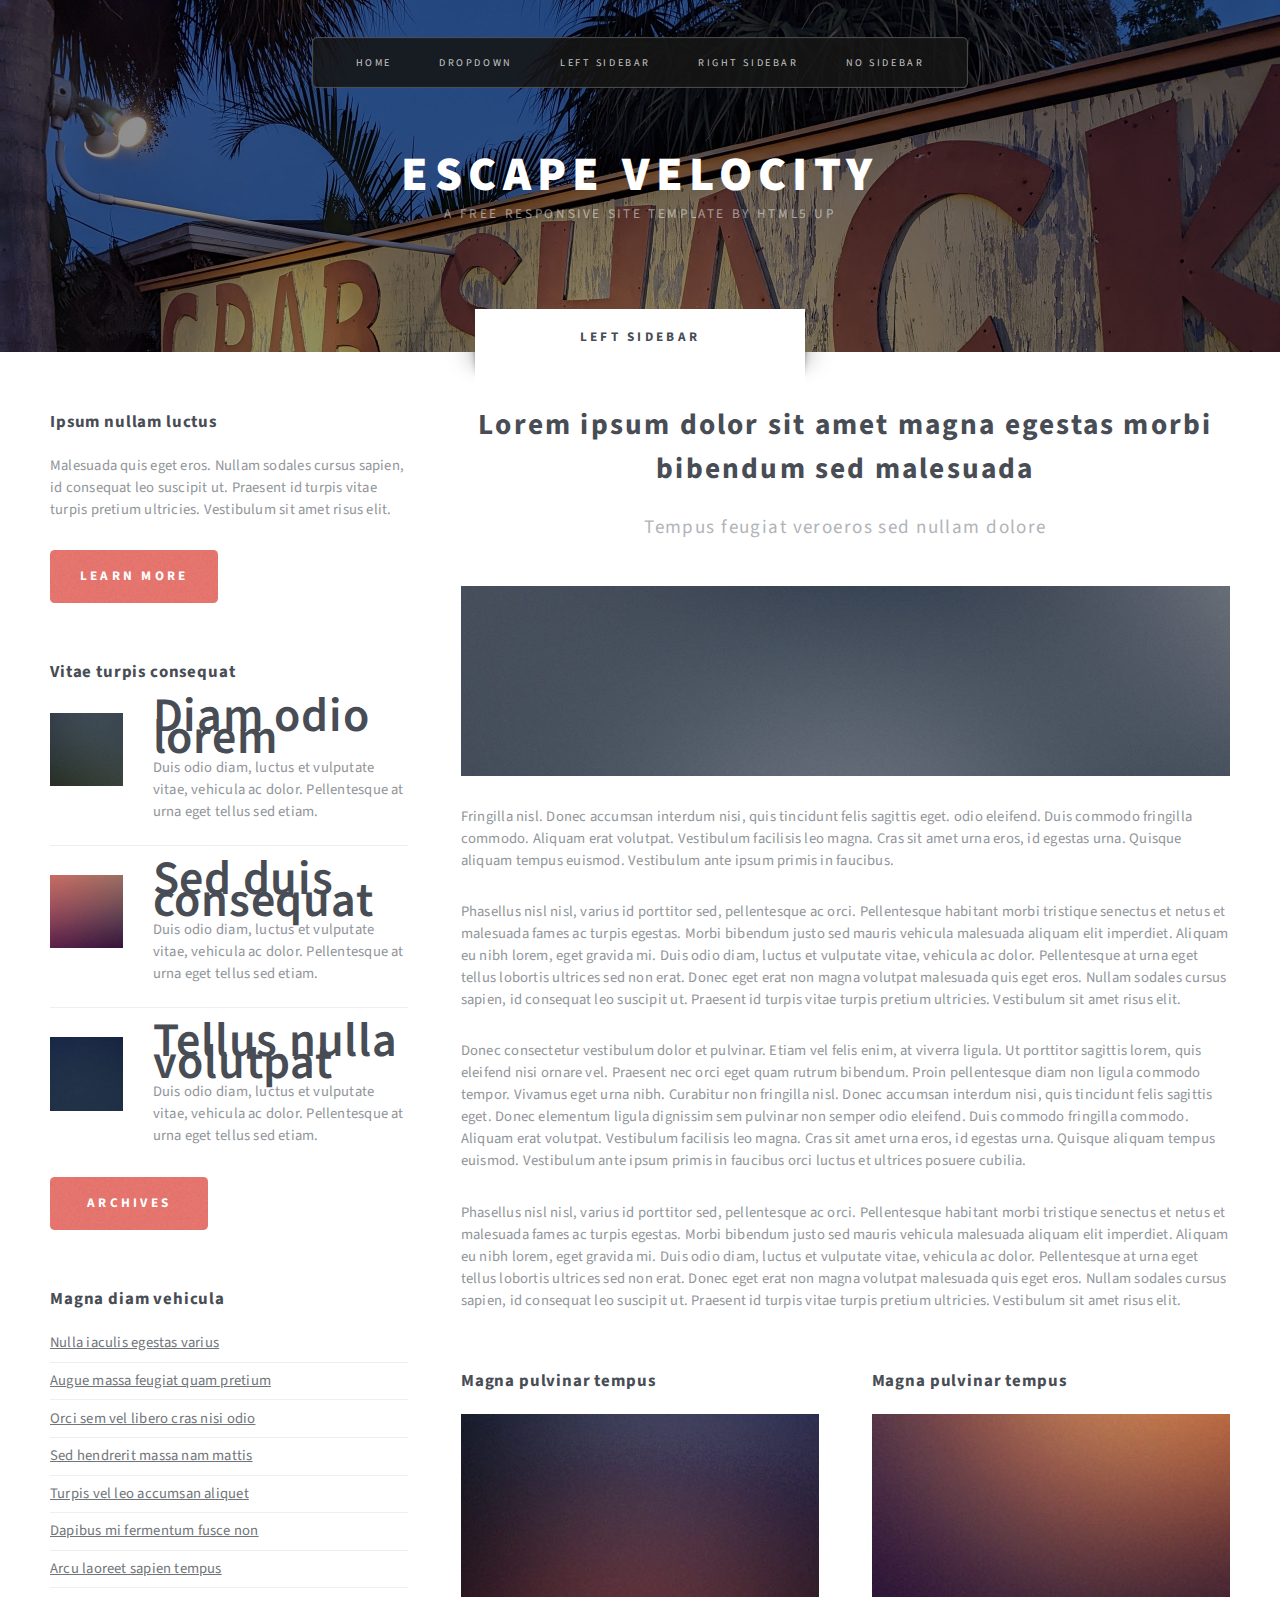
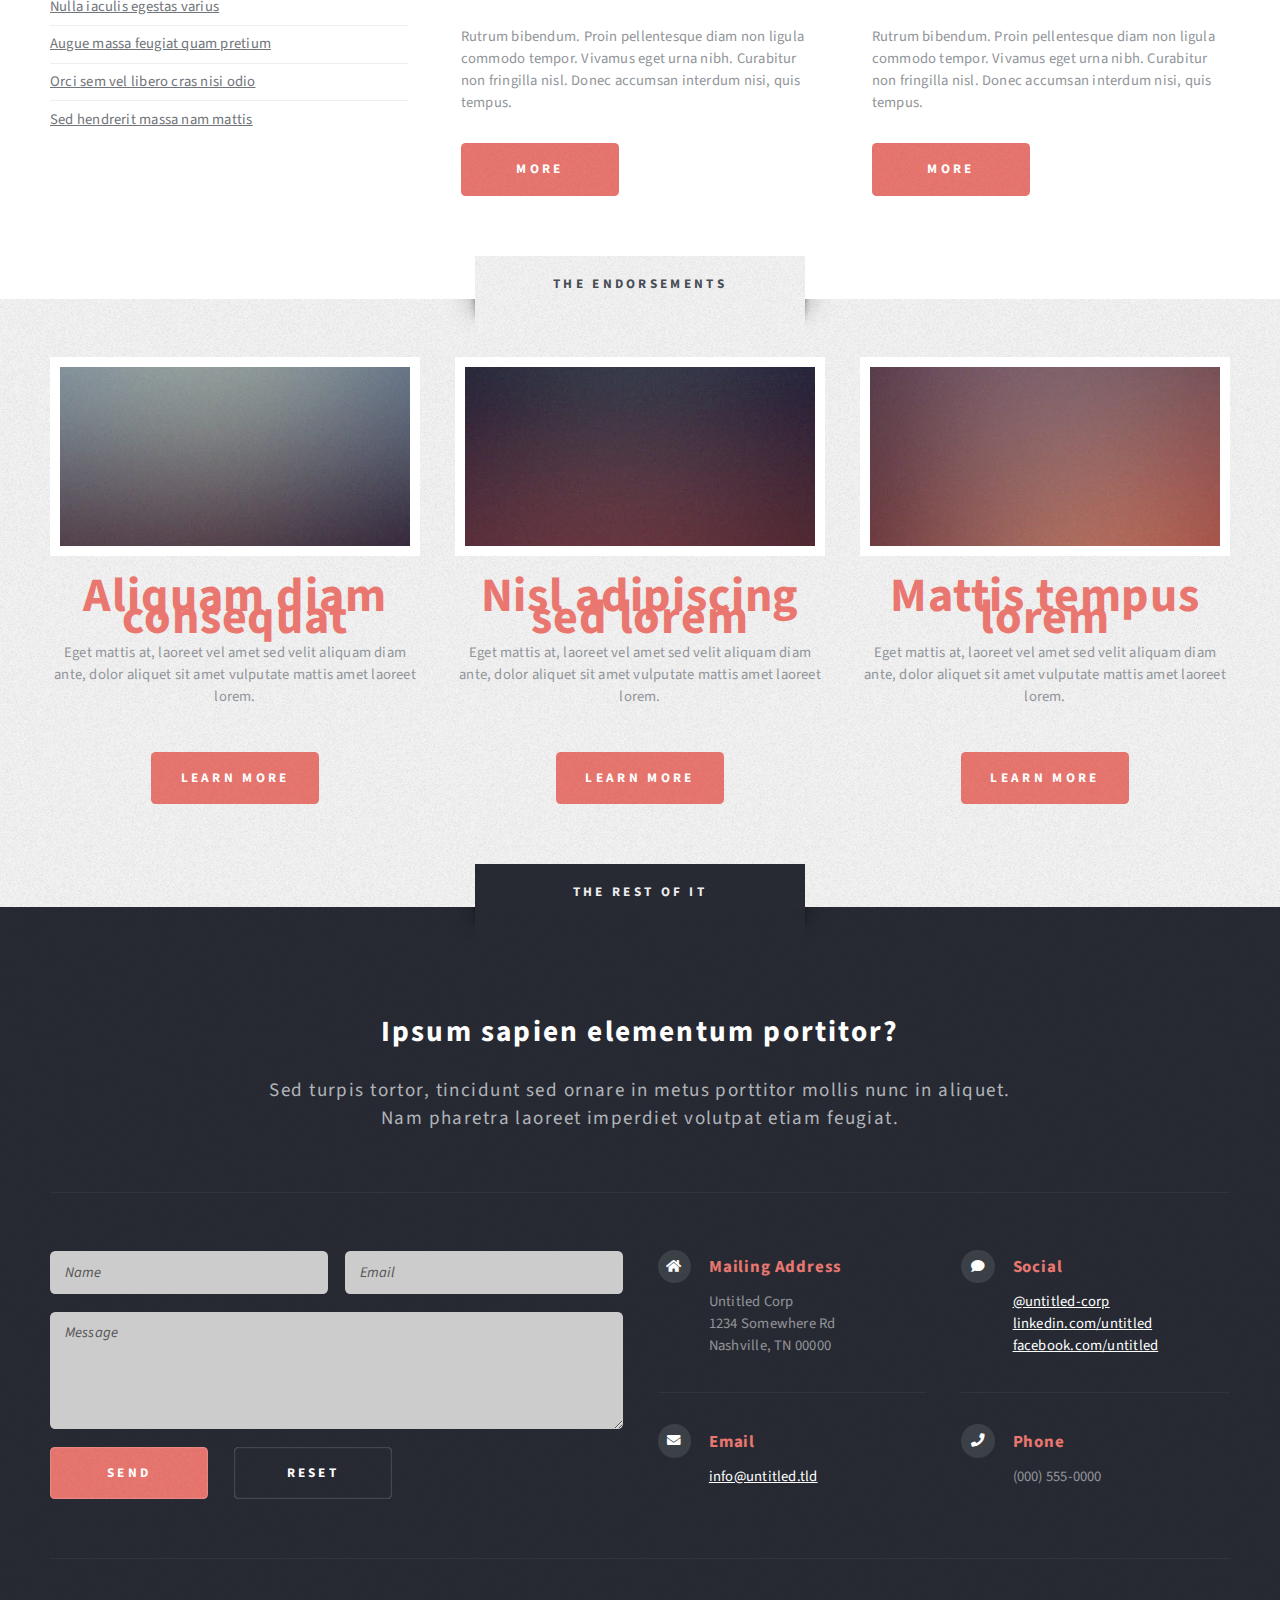
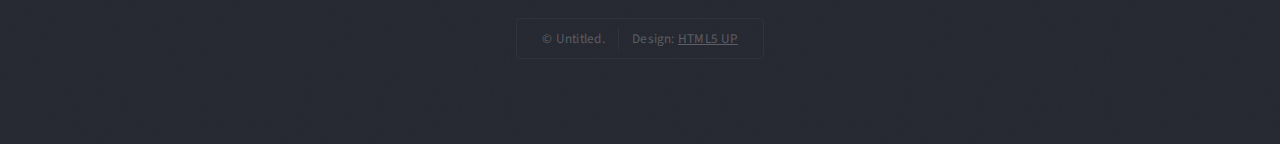
<file: left-sidebar.html>
<!DOCTYPE HTML>
<!--
	Escape Velocity by HTML5 UP
	html5up.net | @ajlkn
	Free for personal and commercial use under the CCA 3.0 license (html5up.net/license)
-->
<html>
	<head>
		<title>Left Sidebar - Escape Velocity by HTML5 UP</title>
		<meta charset="utf-8" />
		<meta name="viewport" content="width=device-width, initial-scale=1, user-scalable=no" />
		<link rel="stylesheet" href="assets/css/main.css" />
	</head>
	<body class="left-sidebar is-preload">
		<div id="page-wrapper">

			<!-- Header -->
				<section id="header" class="wrapper">

					<!-- Logo -->
						<div id="logo">
							<h1><a href="index.html">Escape Velocity</a></h1>
							<p>A free responsive site template by HTML5 UP</p>
						</div>

					<!-- Nav -->
						<nav id="nav">
							<ul>
								<li><a href="index.html">Home</a></li>
								<li>
									<a href="#">Dropdown</a>
									<ul>
										<li><a href="#">Lorem ipsum</a></li>
										<li><a href="#">Magna veroeros</a></li>
										<li><a href="#">Etiam nisl</a></li>
										<li>
											<a href="#">Sed consequat</a>
											<ul>
												<li><a href="#">Lorem dolor</a></li>
												<li><a href="#">Amet consequat</a></li>
												<li><a href="#">Magna phasellus</a></li>
												<li><a href="#">Etiam nisl</a></li>
												<li><a href="#">Sed feugiat</a></li>
											</ul>
										</li>
										<li><a href="#">Nisl tempus</a></li>
									</ul>
								</li>
								<li class="current"><a href="left-sidebar.html">Left Sidebar</a></li>
								<li><a href="right-sidebar.html">Right Sidebar</a></li>
								<li><a href="no-sidebar.html">No Sidebar</a></li>
							</ul>
						</nav>

				</section>

			<!-- Main -->
				<section id="main" class="wrapper style2">
					<div class="title">Left Sidebar</div>
					<div class="container">
						<div class="row gtr-150">
							<div class="col-4 col-12-medium">

								<!-- Sidebar -->
									<div id="sidebar">
										<section class="box">
											<header>
												<h2>Ipsum nullam luctus</h2>
											</header>
											<p>Malesuada quis eget eros. Nullam sodales cursus sapien, id consequat
											leo suscipit ut. Praesent id turpis vitae turpis pretium ultricies. Vestibulum sit
											amet risus elit.</p>
											<a href="#" class="button style1">Learn More</a>
										</section>
										<section class="box">
											<header>
												<h2>Vitae turpis consequat</h2>
											</header>
											<ul class="style2">
												<li>
													<article class="box post-excerpt">
														<a href="#" class="image left"><img src="images/pic08.jpg" alt="" /></a>
														<h3><a href="#">Diam odio lorem</a></h3>
														<p>Duis odio diam, luctus et vulputate vitae, vehicula ac dolor. Pellentesque at urna eget tellus sed etiam.</p>
													</article>
												</li>
												<li>
													<article class="box post-excerpt">
														<a href="#" class="image left"><img src="images/pic09.jpg" alt="" /></a>
														<h3><a href="#">Sed duis consequat</a></h3>
														<p>Duis odio diam, luctus et vulputate vitae, vehicula ac dolor. Pellentesque at urna eget tellus sed etiam.</p>
													</article>
												</li>
												<li>
													<article class="box post-excerpt">
														<a href="#" class="image left"><img src="images/pic10.jpg" alt="" /></a>
														<h3><a href="#">Tellus nulla volutpat</a></h3>
														<p>Duis odio diam, luctus et vulputate vitae, vehicula ac dolor. Pellentesque at urna eget tellus sed etiam.</p>
													</article>
												</li>
											</ul>
											<a href="#" class="button style1">Archives</a>
										</section>
										<section class="box">
											<header>
												<h2>Magna diam vehicula</h2>
											</header>
											<ul class="style3">
												<li><a href="#">Nulla iaculis egestas varius</a></li>
												<li><a href="#">Augue massa feugiat quam pretium</a></li>
												<li><a href="#">Orci sem vel libero cras nisi odio</a></li>
												<li><a href="#">Sed hendrerit massa nam mattis</a></li>
												<li><a href="#">Turpis vel leo accumsan aliquet</a></li>
												<li><a href="#">Dapibus mi fermentum fusce non</a></li>
												<li><a href="#">Arcu laoreet sapien tempus</a></li>
												<li><a href="#">Nulla iaculis egestas varius</a></li>
												<li><a href="#">Augue massa feugiat quam pretium</a></li>
												<li><a href="#">Orci sem vel libero cras nisi odio</a></li>
												<li><a href="#">Sed hendrerit massa nam mattis</a></li>
											</ul>
										</section>
									</div>

							</div>
							<div class="col-8 col-12-medium imp-medium">

								<!-- Content -->
									<div id="content">
										<article class="box post">
											<header class="style1">
												<h2>Lorem ipsum dolor sit amet magna egestas morbi bibendum sed malesuada</h2>
												<p>Tempus feugiat veroeros sed nullam dolore</p>
											</header>
											<a href="#" class="image featured">
												<img src="images/pic01.jpg" alt="" />
											</a>
											<p>Fringilla nisl. Donec accumsan interdum nisi, quis tincidunt felis sagittis eget.
											odio eleifend. Duis commodo fringilla commodo. Aliquam erat volutpat. Vestibulum
											facilisis leo magna. Cras sit amet urna eros, id egestas urna. Quisque aliquam
											tempus euismod. Vestibulum ante ipsum primis in faucibus.</p>
											<p>Phasellus nisl nisl, varius id porttitor sed, pellentesque ac orci. Pellentesque
											habitant morbi tristique senectus et netus et malesuada fames ac turpis egestas. Morbi
											bibendum justo sed mauris vehicula malesuada aliquam elit imperdiet. Aliquam eu nibh
											lorem, eget gravida mi. Duis odio diam, luctus et vulputate vitae, vehicula ac dolor.
											Pellentesque at urna eget tellus lobortis ultrices sed non erat. Donec eget erat non
											magna volutpat malesuada quis eget eros. Nullam sodales cursus sapien, id consequat
											leo suscipit ut. Praesent id turpis vitae turpis pretium ultricies. Vestibulum sit
											amet risus elit.</p>
											<p>Donec consectetur vestibulum dolor et pulvinar. Etiam vel felis enim, at viverra
											ligula. Ut porttitor sagittis lorem, quis eleifend nisi ornare vel. Praesent nec orci
											eget quam rutrum bibendum. Proin pellentesque diam non ligula commodo tempor. Vivamus
											eget urna nibh. Curabitur non fringilla nisl. Donec accumsan interdum nisi, quis
											tincidunt felis sagittis eget. Donec elementum ligula dignissim sem pulvinar non semper
											odio eleifend. Duis commodo fringilla commodo. Aliquam erat volutpat. Vestibulum
											facilisis leo magna. Cras sit amet urna eros, id egestas urna. Quisque aliquam
											tempus euismod. Vestibulum ante ipsum primis in faucibus orci luctus et ultrices
											posuere cubilia.</p>
											<p>Phasellus nisl nisl, varius id porttitor sed, pellentesque ac orci. Pellentesque
											habitant morbi tristique senectus et netus et malesuada fames ac turpis egestas. Morbi
											bibendum justo sed mauris vehicula malesuada aliquam elit imperdiet. Aliquam eu nibh
											lorem, eget gravida mi. Duis odio diam, luctus et vulputate vitae, vehicula ac dolor.
											Pellentesque at urna eget tellus lobortis ultrices sed non erat. Donec eget erat non
											magna volutpat malesuada quis eget eros. Nullam sodales cursus sapien, id consequat
											leo suscipit ut. Praesent id turpis vitae turpis pretium ultricies. Vestibulum sit
											amet risus elit.</p>
										</article>
										<div class="row gtr-150">
											<div class="col-6 col-12-small">
												<section class="box">
													<header>
														<h2>Magna pulvinar tempus</h2>
													</header>
													<a href="#" class="image featured"><img src="images/pic05.jpg" alt="" /></a>
													<p>Rutrum bibendum. Proin pellentesque diam non ligula commodo tempor. Vivamus
													eget urna nibh. Curabitur non fringilla nisl. Donec accumsan interdum nisi, quis
													tempus.</p>
													<a href="#" class="button style1">More</a>
												</section>
											</div>
											<div class="col-6 col-12-small">
												<section class="box">
													<header>
														<h2>Magna pulvinar tempus</h2>
													</header>
													<a href="#" class="image featured"><img src="images/pic06.jpg" alt="" /></a>
													<p>Rutrum bibendum. Proin pellentesque diam non ligula commodo tempor. Vivamus
													eget urna nibh. Curabitur non fringilla nisl. Donec accumsan interdum nisi, quis
													tempus.</p>
													<a href="#" class="button style1">More</a>
												</section>
											</div>
										</div>
									</div>

							</div>
						</div>
					</div>
				</section>

			<!-- Highlights -->
				<section id="highlights" class="wrapper style3">
					<div class="title">The Endorsements</div>
					<div class="container">
						<div class="row aln-center">
							<div class="col-4 col-12-medium">
								<section class="highlight">
									<a href="#" class="image featured"><img src="images/pic02.jpg" alt="" /></a>
									<h3><a href="#">Aliquam diam consequat</a></h3>
									<p>Eget mattis at, laoreet vel amet sed velit aliquam diam ante, dolor aliquet sit amet vulputate mattis amet laoreet lorem.</p>
									<ul class="actions">
										<li><a href="#" class="button style1">Learn More</a></li>
									</ul>
								</section>
							</div>
							<div class="col-4 col-12-medium">
								<section class="highlight">
									<a href="#" class="image featured"><img src="images/pic03.jpg" alt="" /></a>
									<h3><a href="#">Nisl adipiscing sed lorem</a></h3>
									<p>Eget mattis at, laoreet vel amet sed velit aliquam diam ante, dolor aliquet sit amet vulputate mattis amet laoreet lorem.</p>
									<ul class="actions">
										<li><a href="#" class="button style1">Learn More</a></li>
									</ul>
								</section>
							</div>
							<div class="col-4 col-12-medium">
								<section class="highlight">
									<a href="#" class="image featured"><img src="images/pic04.jpg" alt="" /></a>
									<h3><a href="#">Mattis tempus lorem</a></h3>
									<p>Eget mattis at, laoreet vel amet sed velit aliquam diam ante, dolor aliquet sit amet vulputate mattis amet laoreet lorem.</p>
									<ul class="actions">
										<li><a href="#" class="button style1">Learn More</a></li>
									</ul>
								</section>
							</div>
						</div>
					</div>
				</section>

			<!-- Footer -->
				<section id="footer" class="wrapper">
					<div class="title">The Rest Of It</div>
					<div class="container">
						<header class="style1">
							<h2>Ipsum sapien elementum portitor?</h2>
							<p>
								Sed turpis tortor, tincidunt sed ornare in metus porttitor mollis nunc in aliquet.<br />
								Nam pharetra laoreet imperdiet volutpat etiam feugiat.
							</p>
						</header>
						<div class="row">
							<div class="col-6 col-12-medium">

								<!-- Contact Form -->
									<section>
										<form method="post" action="#">
											<div class="row gtr-50">
												<div class="col-6 col-12-small">
													<input type="text" name="name" id="contact-name" placeholder="Name" />
												</div>
												<div class="col-6 col-12-small">
													<input type="text" name="email" id="contact-email" placeholder="Email" />
												</div>
												<div class="col-12">
													<textarea name="message" id="contact-message" placeholder="Message" rows="4"></textarea>
												</div>
												<div class="col-12">
													<ul class="actions">
														<li><input type="submit" class="style1" value="Send" /></li>
														<li><input type="reset" class="style2" value="Reset" /></li>
													</ul>
												</div>
											</div>
										</form>
									</section>

							</div>
							<div class="col-6 col-12-medium">

								<!-- Contact -->
									<section class="feature-list small">
										<div class="row">
											<div class="col-6 col-12-small">
												<section>
													<h3 class="icon solid fa-home">Mailing Address</h3>
													<p>
														Untitled Corp<br />
														1234 Somewhere Rd<br />
														Nashville, TN 00000
													</p>
												</section>
											</div>
											<div class="col-6 col-12-small">
												<section>
													<h3 class="icon solid fa-comment">Social</h3>
													<p>
														<a href="#">@untitled-corp</a><br />
														<a href="#">linkedin.com/untitled</a><br />
														<a href="#">facebook.com/untitled</a>
													</p>
												</section>
											</div>
											<div class="col-6 col-12-small">
												<section>
													<h3 class="icon solid fa-envelope">Email</h3>
													<p>
														<a href="#">info@untitled.tld</a>
													</p>
												</section>
											</div>
											<div class="col-6 col-12-small">
												<section>
													<h3 class="icon solid fa-phone">Phone</h3>
													<p>
														(000) 555-0000
													</p>
												</section>
											</div>
										</div>
									</section>

							</div>
						</div>
						<div id="copyright">
							<ul>
								<li>&copy; Untitled.</li><li>Design: <a href="http://html5up.net">HTML5 UP</a></li>
							</ul>
						</div>
					</div>
				</section>

		</div>

		<!-- Scripts -->
			<script src="assets/js/jquery.min.js"></script>
			<script src="assets/js/jquery.dropotron.min.js"></script>
			<script src="assets/js/browser.min.js"></script>
			<script src="assets/js/breakpoints.min.js"></script>
			<script src="assets/js/util.js"></script>
			<script src="assets/js/main.js"></script>

	</body>
</html>
</file>
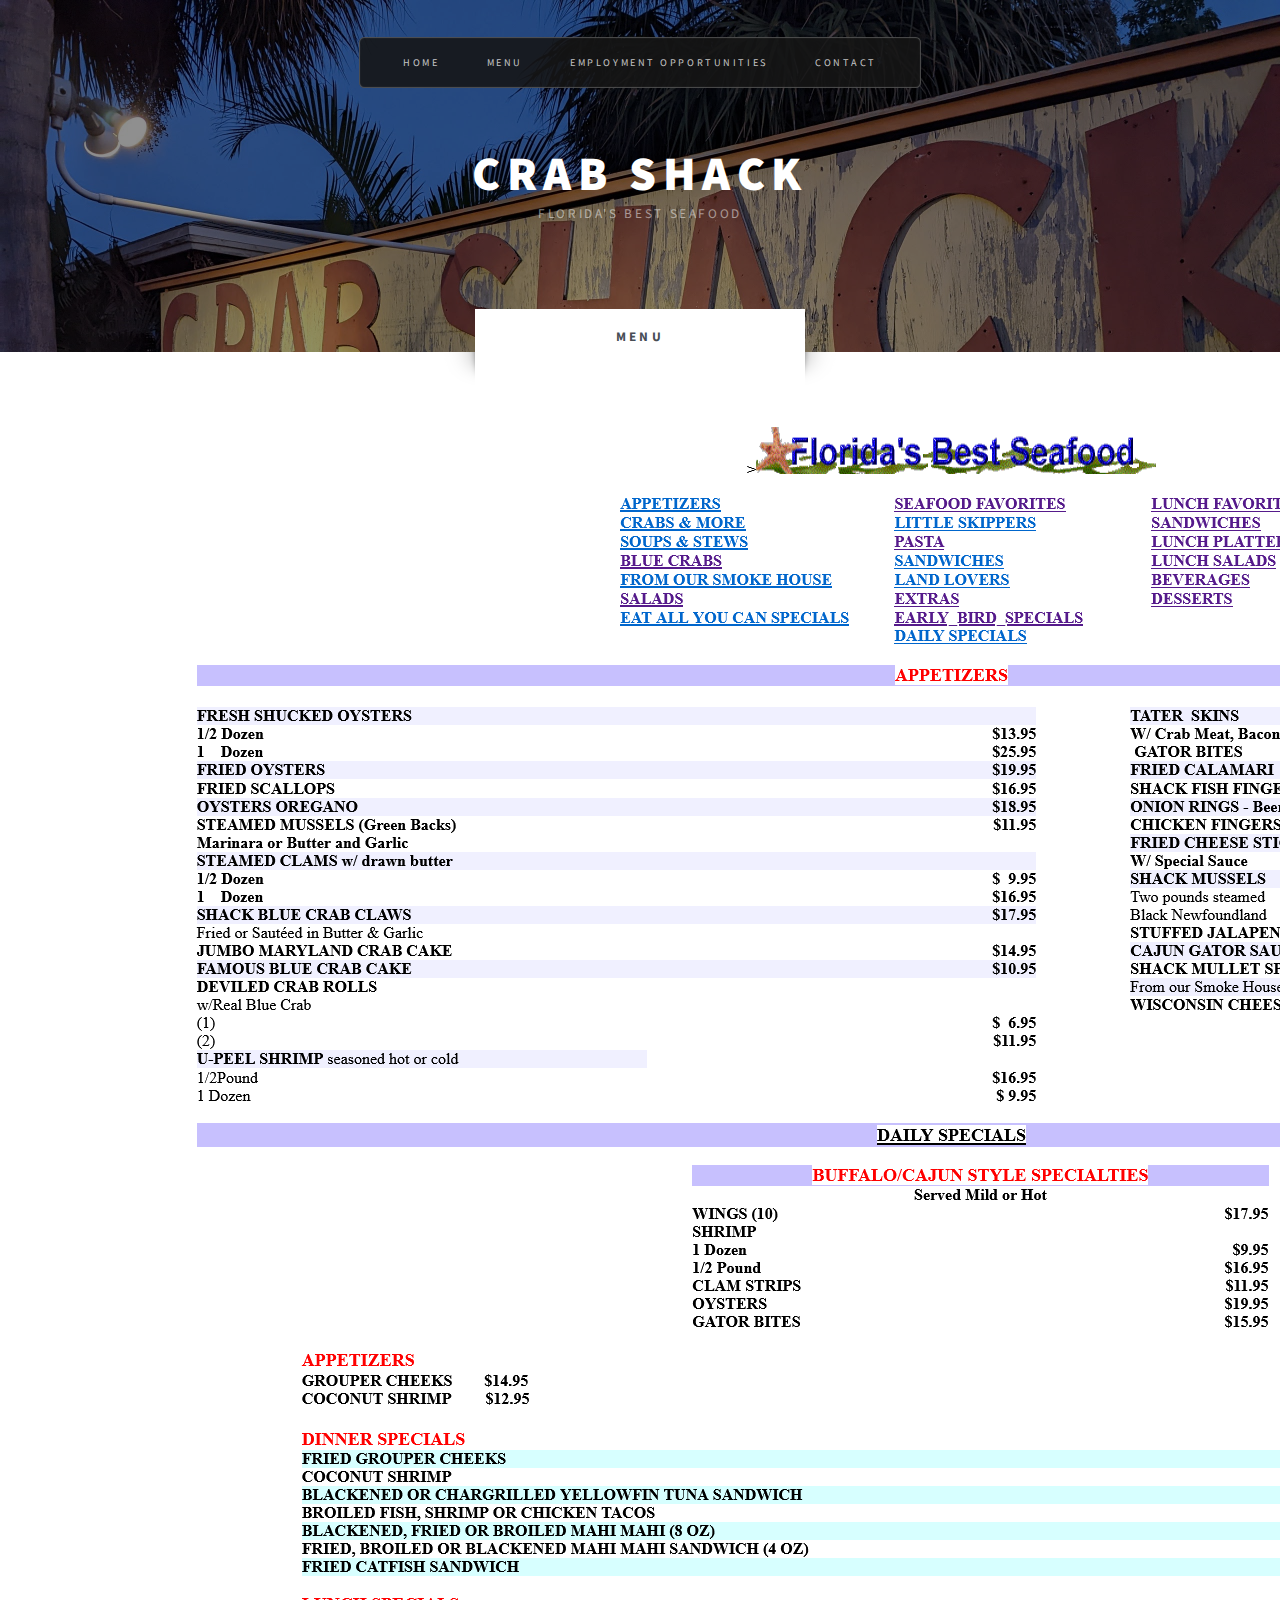
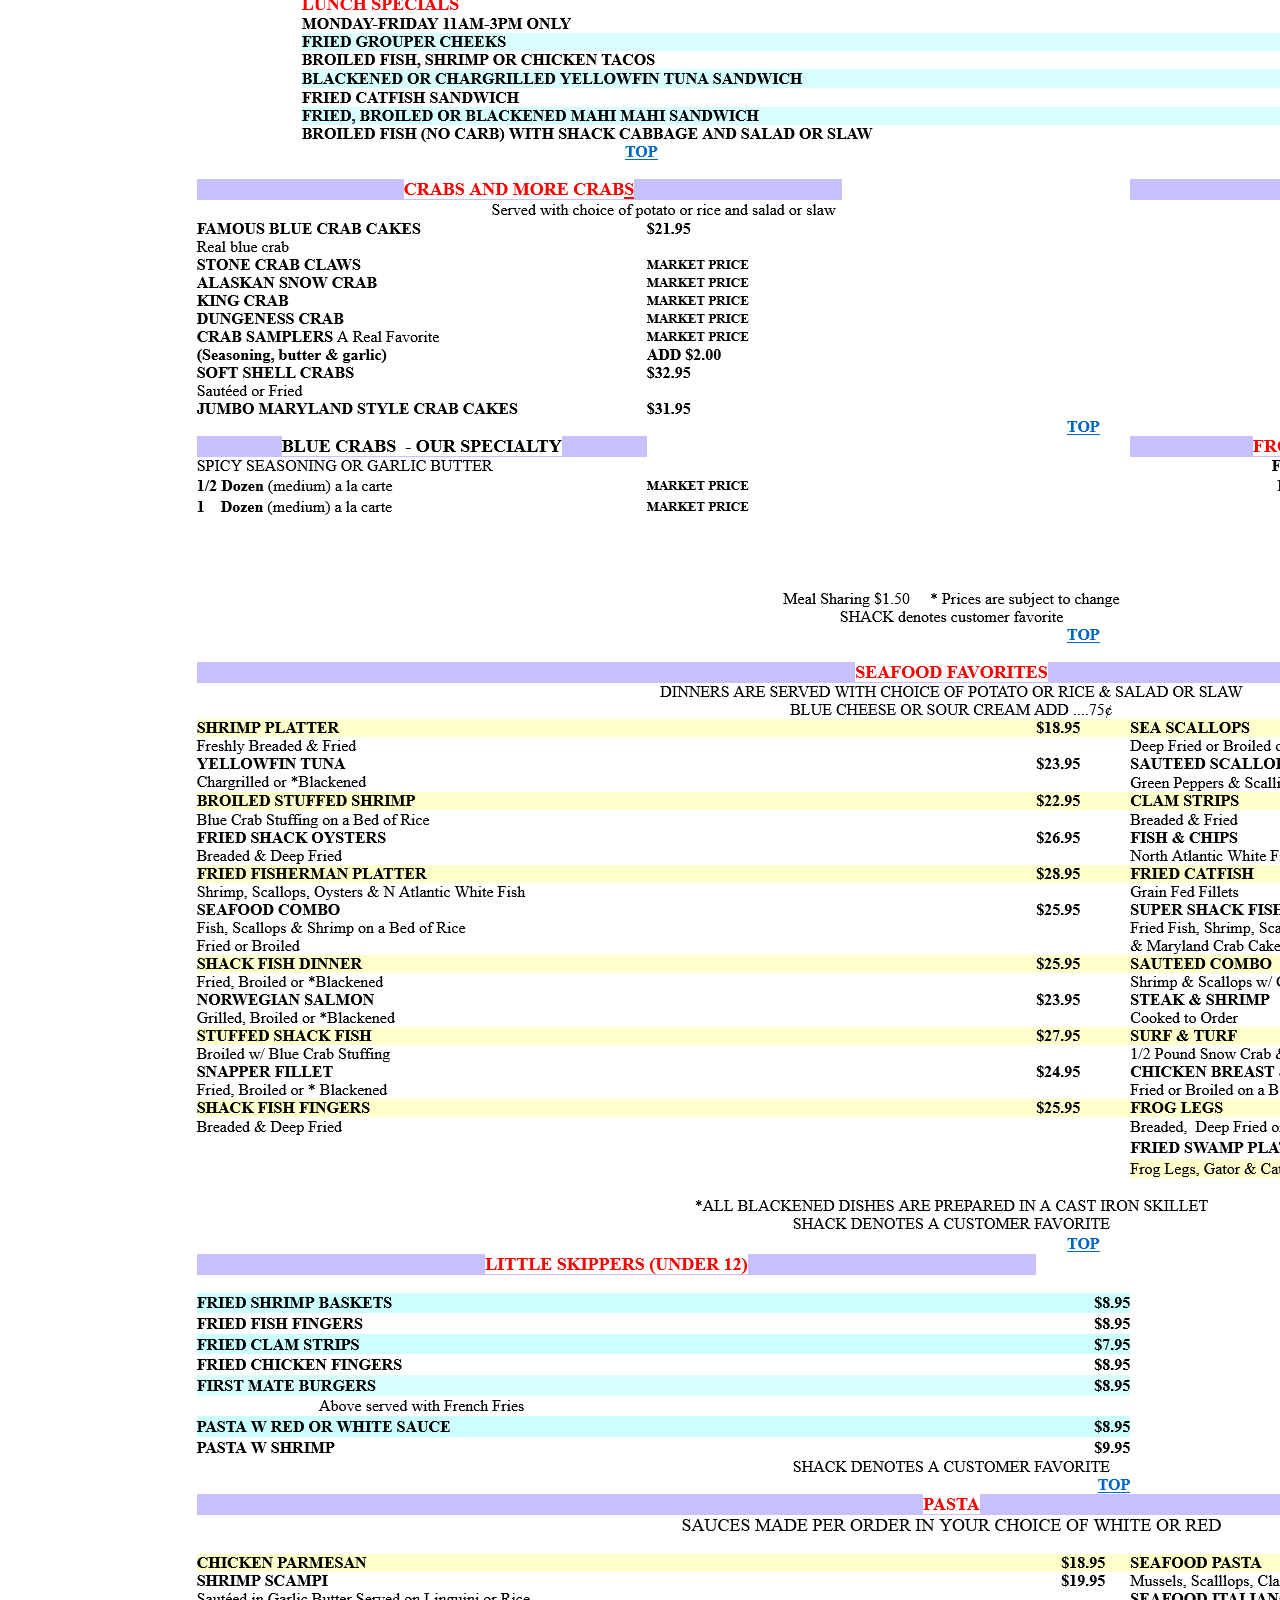
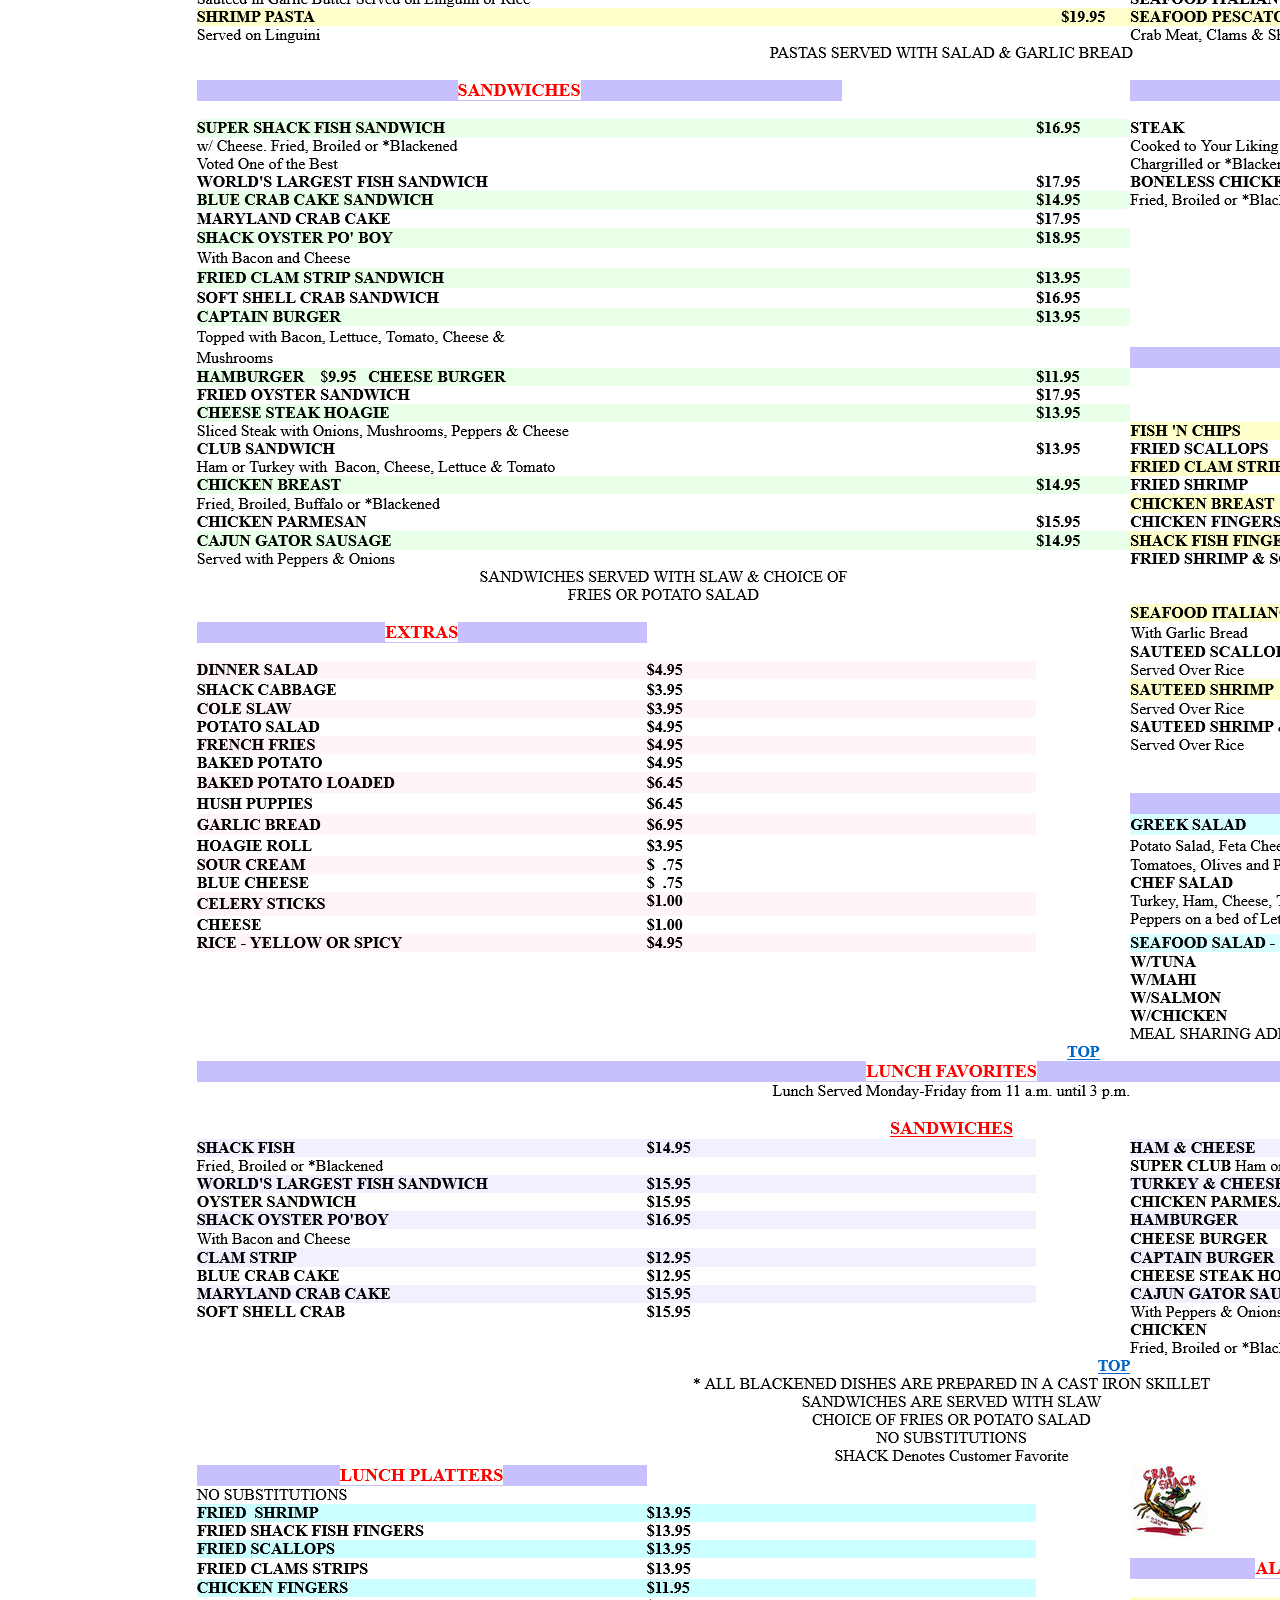
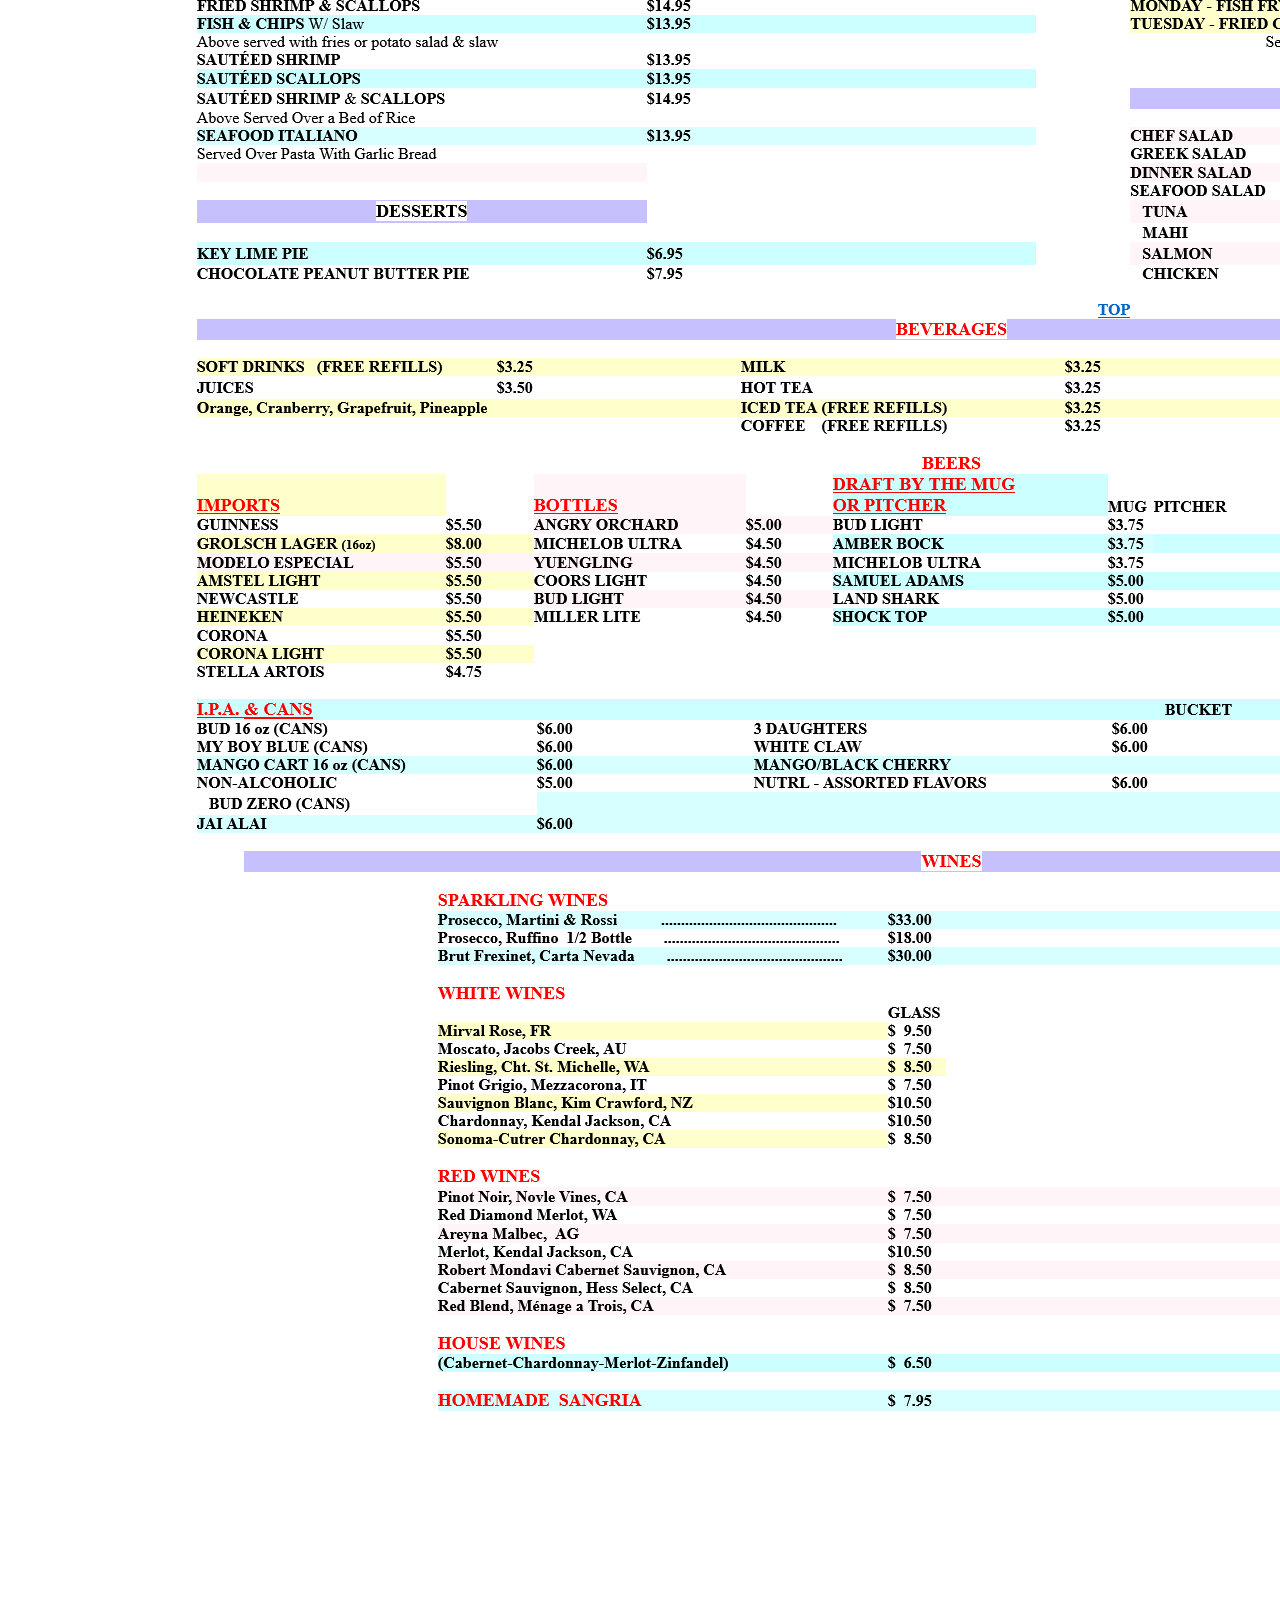
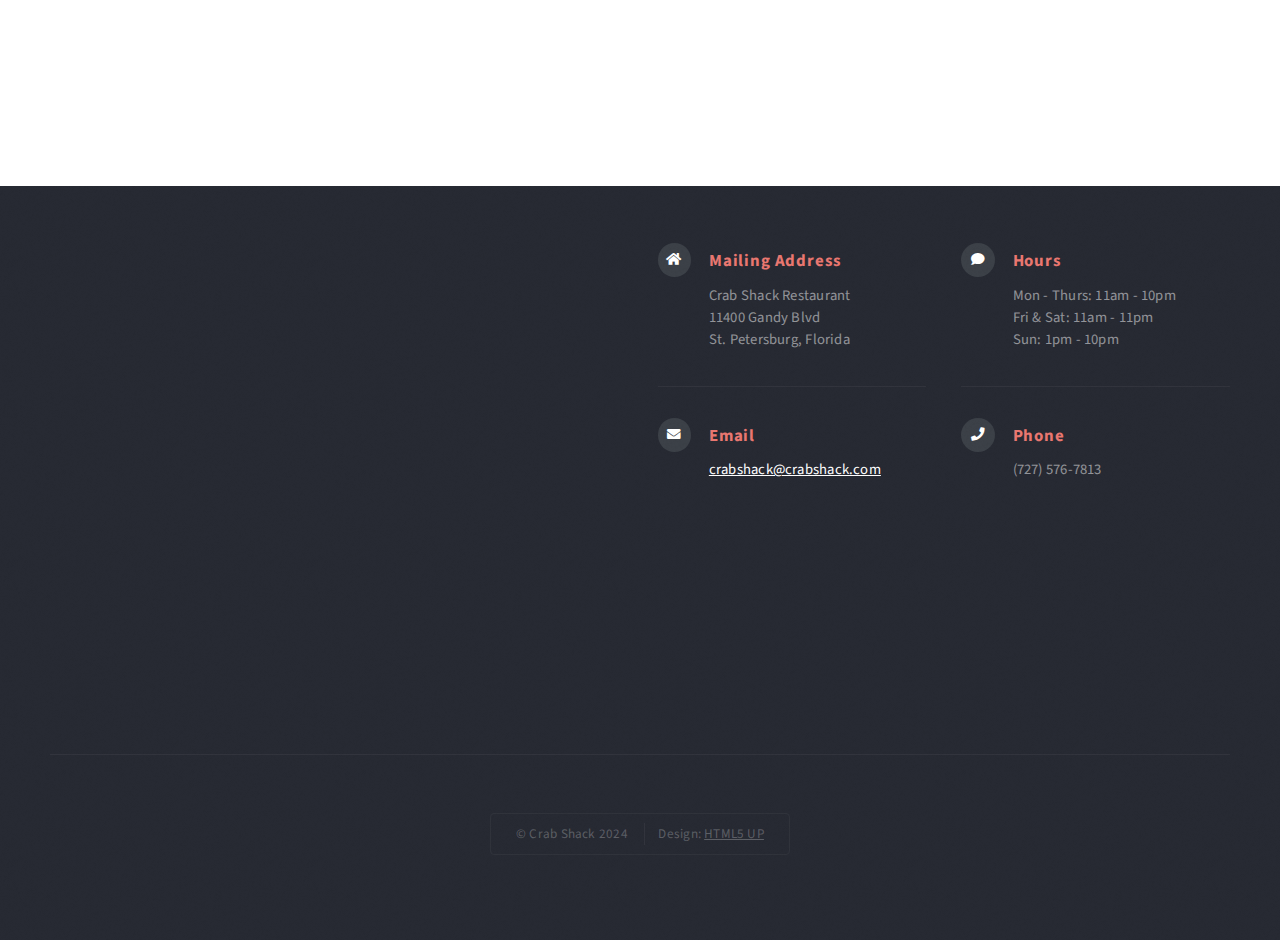
<file: menu.html>
<!DOCTYPE html>
<!--
	Escape Velocity by HTML5 UP
	html5up.net | @ajlkn
	Free for personal and commercial use under the CCA 3.0 license (html5up.net/license)
-->
<html>
  <head>
    <title>Crab Shack Restaurant, Saint Petersburg, FL</title>
    <meta charset="utf-8" />
    <meta
      name="viewport"
      content="width=device-width, initial-scale=1, user-scalable=no"
    />
    <link rel="stylesheet" href="assets/css/main.css" />
    <link
      rel="apple-touch-icon"
      sizes="180x180"
      href="favicon_io/apple-touch-icon.png"
    />
    <link
      rel="icon"
      type="image/png"
      sizes="32x32"
      href="favicon_io/favicon-32x32.png"
    />
    <link
      rel="icon"
      type="image/png"
      sizes="16x16"
      href="favicon_io/favicon-16x16.png"
    />
    <link rel="icon" type="image/x-icon" href="favicon_io/favicon.ico" />
    <link rel="manifest" href="/site.webmanifest" />
    <link rel="stylesheet" href="assets/css/main.css" />
  </head>
  <body class="no-sidebar is-preload">
    <div id="page-wrapper">
      <!-- Header -->
      <section id="header" class="wrapper">
        <!-- Logo -->
        <div id="logo">
          <h1><a href="index.html">Crab Shack</a></h1>
          <p>Florida's Best Seafood</p>
        </div>

        <!-- Nav -->
        <nav id="nav">
          <ul>
            <li class="current"><a href="index.html">Home</a></li>
            <li><a href="left-sidebar.html">Menu</a></li>
            <li><a href="index.html#footer">Employment Opportunities</a></li>
            <li><a href="#contact">Contact</a></li>
          </ul>
        </nav>
      </section>

      <!-- Main -->
      <div id="main" class="wrapper style2">
        <div class="title">Menu</div>
        <div class="container menu-container">
          <!-- Content -->
          <img
            src="Screenshot 2024-01-11 at 10-24-24 Crab Shack Restaurant Gandy Blvd St Petersburg.png"
            alt=""
          />

          <!-- 	<div id="content">
								<article class="box post">
									<header class="style1">
										<h2>Lorem ipsum dolor sit amet magna egestas<br class="mobile-hide" />
										morbi bibendum sed malesuada</h2>
										<p>Tempus feugiat veroeros sed nullam dolore</p>
									</header>
									<a href="#" class="image featured">
										<img src="images/pic01.jpg" alt="" />
									</a>
									<p>Fringilla nisl. Donec accumsan interdum nisi, quis tincidunt felis sagittis eget.
									odio eleifend. Duis commodo fringilla commodo. Aliquam erat volutpat. Vestibulum
									facilisis leo magna. Cras sit amet urna eros, id egestas urna. Quisque aliquam
									tempus euismod. Vestibulum ante ipsum primis in faucibus.</p>
									<p>Phasellus nisl nisl, varius id porttitor sed, pellentesque ac orci. Pellentesque
									habitant morbi tristique senectus et netus et malesuada fames ac turpis egestas. Morbi
									bibendum justo sed mauris vehicula malesuada aliquam elit imperdiet. Aliquam eu nibh
									lorem, eget gravida mi. Duis odio diam, luctus et vulputate vitae, vehicula ac dolor.
									Pellentesque at urna eget tellus lobortis ultrices sed non erat. Donec eget erat non
									magna volutpat malesuada quis eget eros. Nullam sodales cursus sapien, id consequat
									leo suscipit ut. Praesent id turpis vitae turpis pretium ultricies. Vestibulum sit
									amet risus elit.</p>
									<p>Donec consectetur vestibulum dolor et pulvinar. Etiam vel felis enim, at viverra
									ligula. Ut porttitor sagittis lorem, quis eleifend nisi ornare vel. Praesent nec orci
									eget quam rutrum bibendum. Proin pellentesque diam non ligula commodo tempor. Vivamus
									eget urna nibh. Curabitur non fringilla nisl. Donec accumsan interdum nisi, quis
									tincidunt felis sagittis eget. Donec elementum ligula dignissim sem pulvinar non semper
									odio eleifend. Duis commodo fringilla commodo. Aliquam erat volutpat. Vestibulum
									facilisis leo magna. Cras sit amet urna eros, id egestas urna. Quisque aliquam
									tempus euismod. Vestibulum ante ipsum primis in faucibus orci luctus et ultrices
									posuere cubilia.</p>
									<p>Phasellus nisl nisl, varius id porttitor sed, pellentesque ac orci. Pellentesque
									habitant morbi tristique senectus et netus et malesuada fames ac turpis egestas. Morbi
									bibendum justo sed mauris vehicula malesuada aliquam elit imperdiet. Aliquam eu nibh
									lorem, eget gravida mi. Duis odio diam, luctus et vulputate vitae, vehicula ac dolor.
									Pellentesque at urna eget tellus lobortis ultrices sed non erat. Donec eget erat non
									magna volutpat malesuada quis eget eros. Nullam sodales cursus sapien, id consequat
									leo suscipit ut. Praesent id turpis vitae turpis pretium ultricies. Vestibulum sit
									amet risus elit.</p>
								</article>
							</div> -->
        </div>
      </div>

      <!-- Highlights -->

      <!-- Footer -->
      <section id="footer" class="wrapper">
        <div class="container">
          <div class="row">
            <div class="col-6 col-12-medium">
              <!-- Contact Form -->
              <!--  <section>
                <form method="post" action="#">
                  <div class="row gtr-50">
                    <div class="col-6 col-12-small">
                      <input
                        type="text"
                        name="name"
                        id="contact-name"
                        placeholder="Name"
                      />
                    </div>
                    <div class="col-6 col-12-small">
                      <input
                        type="text"
                        name="email"
                        id="contact-email"
                        placeholder="Email"
                      />
                    </div>
                    <div class="col-12">
                      <textarea
                        name="message"
                        id="contact-message"
                        placeholder="Message"
                        rows="4"
                      ></textarea>
                    </div>
                    <div class="col-12">
                      <ul class="actions">
                        <li>
                          <input type="submit" class="style1" value="Send" />
                        </li>
                        <li>
                          <input type="reset" class="style2" value="Reset" />
                        </li>
                      </ul>
                    </div>
                  </div>
                </form>
              </section> -->
              <iframe
                src="https://www.google.com/maps/embed?pb=!1m18!1m12!1m3!1d14108.195389033175!2d-82.62660558261717!3d27.869769800000004!2m3!1f0!2f0!3f0!3m2!1i1024!2i768!4f13.1!3m3!1m2!1s0x88c2e6586a760427%3A0x7538c803a4945e59!2sCrab%20Shack%20Restaurant!5e0!3m2!1sen!2sus!4v1704917874659!5m2!1sen!2sus"
                width="100%"
                height="450"
                style="border: 0"
                allowfullscreen=""
                loading="lazy"
                referrerpolicy="no-referrer-when-downgrade"
              ></iframe>
            </div>
            <div class="col-6 col-12-medium">
              <!-- Contact -->
              <section id="contact" class="feature-list small">
                <div class="row">
                  <div class="col-6 col-12-small">
                    <section>
                      <h3 class="icon solid fa-home">Mailing Address</h3>
                      <p>
                        Crab Shack Restaurant<br />
                        11400 Gandy Blvd<br />
                        St. Petersburg, Florida
                      </p>
                    </section>
                  </div>
                  <div class="col-6 col-12-small">
                    <section>
                      <h3 class="icon solid fa-comment">Hours</h3>
                      <p>
                        Mon - Thurs: 11am - 10pm
                        <br />
                        Fri & Sat: 11am - 11pm
                        <br />
                        Sun: 1pm - 10pm
                      </p>
                    </section>
                  </div>
                  <div class="col-6 col-12-small">
                    <section>
                      <h3 class="icon solid fa-envelope">Email</h3>
                      <p>
                        <a href="#">crabshack@crabshack.com</a>
                      </p>
                    </section>
                  </div>
                  <div class="col-6 col-12-small">
                    <section>
                      <h3 class="icon solid fa-phone">Phone</h3>
                      <p>(727) 576-7813</p>
                    </section>
                  </div>
                </div>
              </section>
            </div>
          </div>
          <div id="copyright">
            <ul>
              <li>&copy; Crab Shack 2024</li>
              <li>Design: <a href="http://html5up.net">HTML5 UP</a></li>
            </ul>
          </div>
        </div>
      </section>
    </div>

    <!-- Scripts -->
    <script src="assets/js/jquery.min.js"></script>
    <script src="assets/js/jquery.dropotron.min.js"></script>
    <script src="assets/js/browser.min.js"></script>
    <script src="assets/js/breakpoints.min.js"></script>
    <script src="assets/js/util.js"></script>
    <script src="assets/js/main.js"></script>
  </body>
</html>
</file>
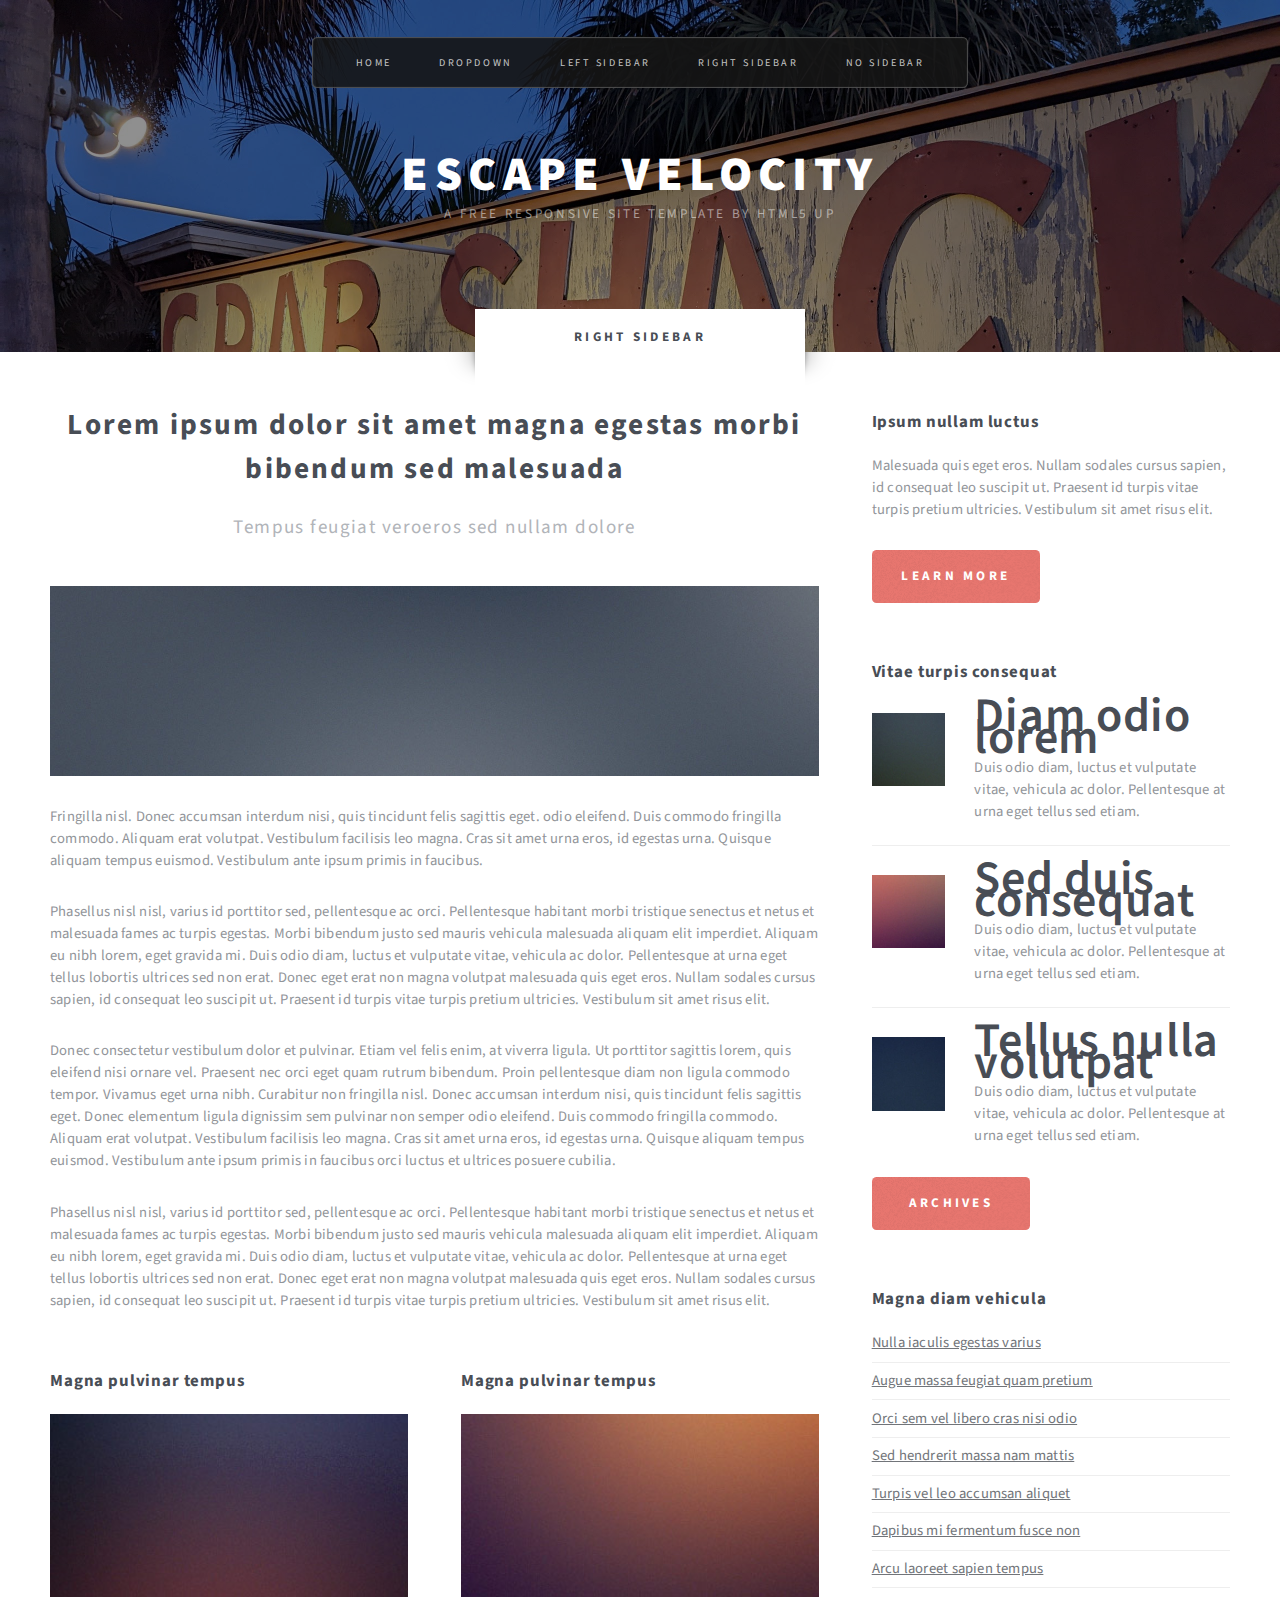
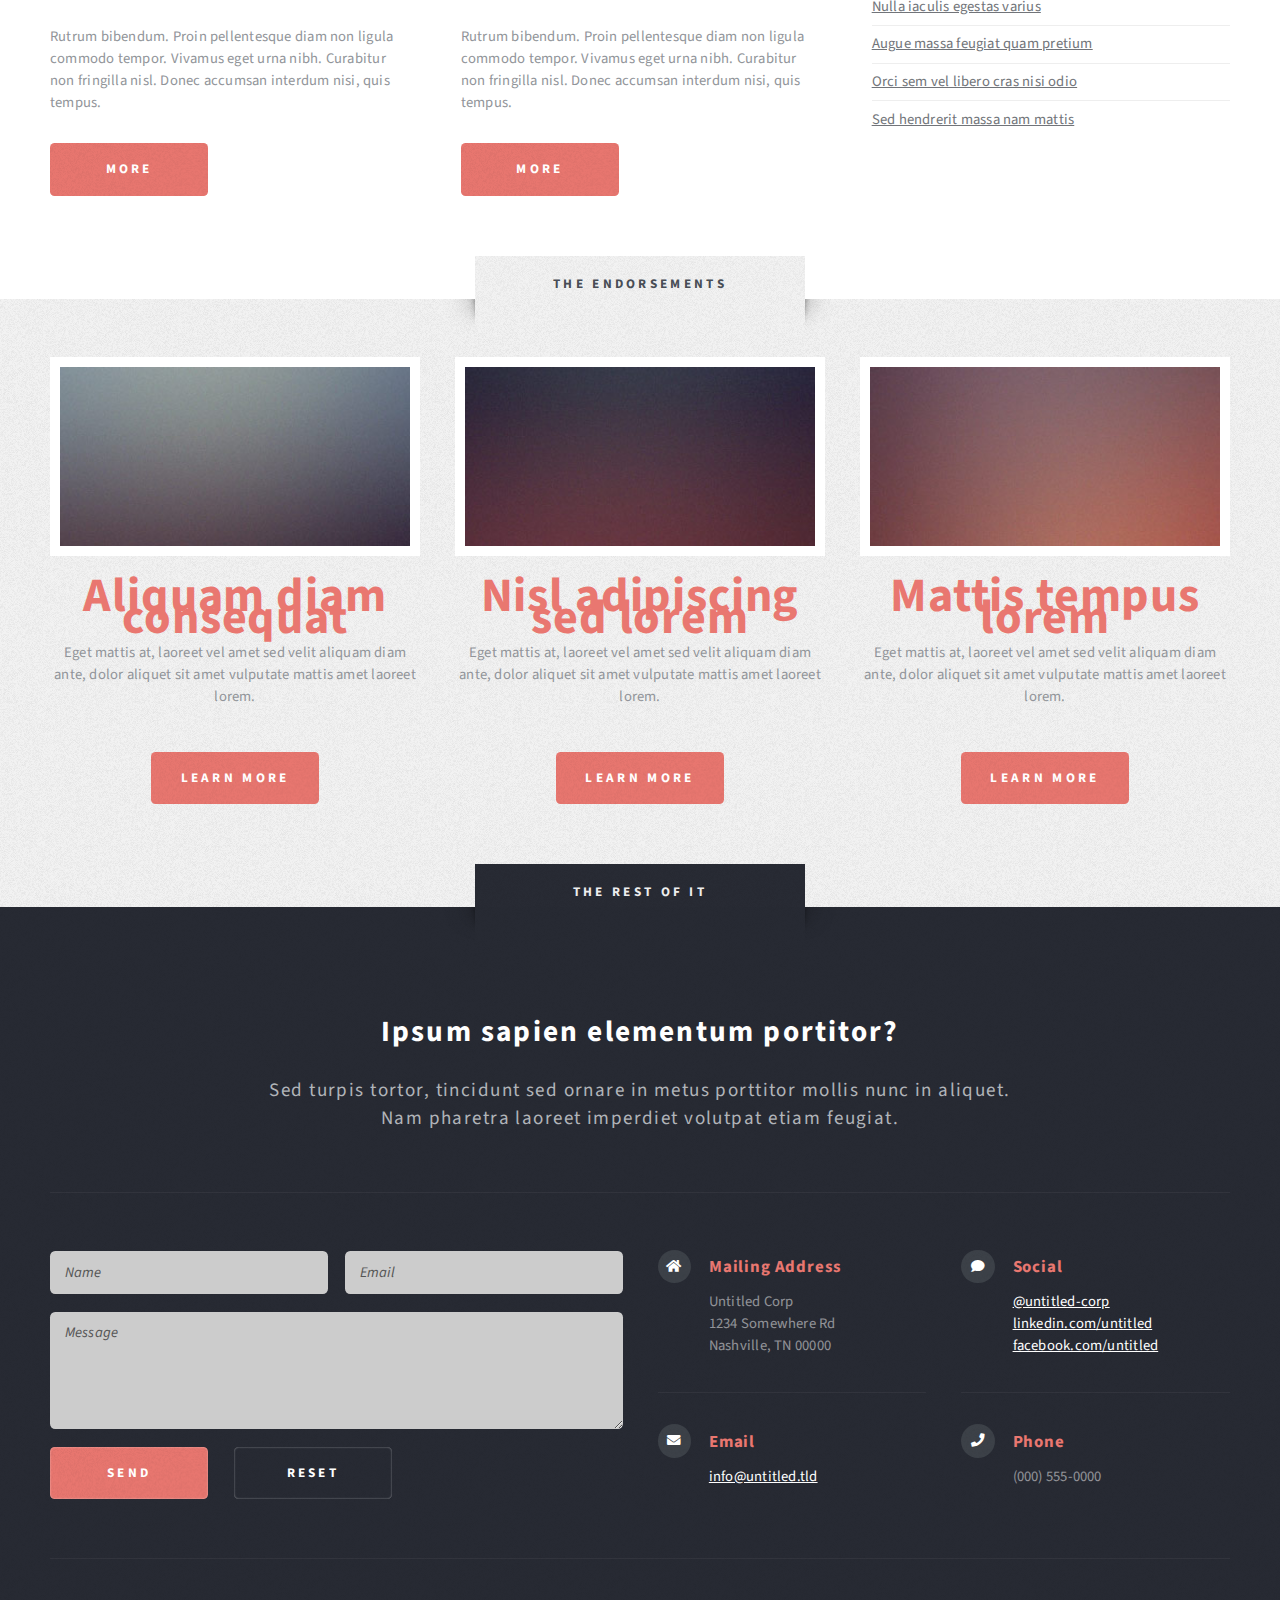
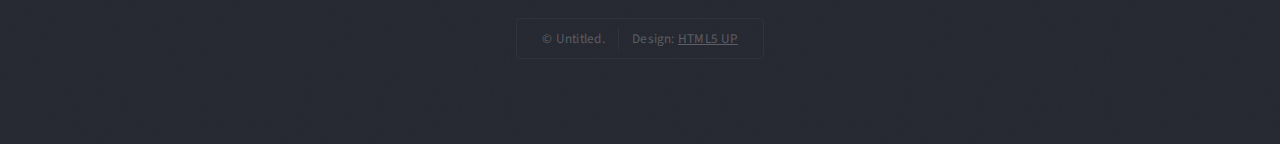
<file: right-sidebar.html>
<!DOCTYPE HTML>
<!--
	Escape Velocity by HTML5 UP
	html5up.net | @ajlkn
	Free for personal and commercial use under the CCA 3.0 license (html5up.net/license)
-->
<html>
	<head>
		<title>Right Sidebar - Escape Velocity by HTML5 UP</title>
		<meta charset="utf-8" />
		<meta name="viewport" content="width=device-width, initial-scale=1, user-scalable=no" />
		<link rel="stylesheet" href="assets/css/main.css" />
	</head>
	<body class="right-sidebar is-preload">
		<div id="page-wrapper">

			<!-- Header -->
				<section id="header" class="wrapper">

					<!-- Logo -->
						<div id="logo">
							<h1><a href="index.html">Escape Velocity</a></h1>
							<p>A free responsive site template by HTML5 UP</p>
						</div>

					<!-- Nav -->
						<nav id="nav">
							<ul>
								<li><a href="index.html">Home</a></li>
								<li>
									<a href="#">Dropdown</a>
									<ul>
										<li><a href="#">Lorem ipsum</a></li>
										<li><a href="#">Magna veroeros</a></li>
										<li><a href="#">Etiam nisl</a></li>
										<li>
											<a href="#">Sed consequat</a>
											<ul>
												<li><a href="#">Lorem dolor</a></li>
												<li><a href="#">Amet consequat</a></li>
												<li><a href="#">Magna phasellus</a></li>
												<li><a href="#">Etiam nisl</a></li>
												<li><a href="#">Sed feugiat</a></li>
											</ul>
										</li>
										<li><a href="#">Nisl tempus</a></li>
									</ul>
								</li>
								<li><a href="left-sidebar.html">Left Sidebar</a></li>
								<li class="current"><a href="right-sidebar.html">Right Sidebar</a></li>
								<li><a href="no-sidebar.html">No Sidebar</a></li>
							</ul>
						</nav>

				</section>

			<!-- Main -->
				<section id="main" class="wrapper style2">
					<div class="title">Right Sidebar</div>
					<div class="container">
						<div class="row gtr-150">
							<div class="col-8 col-12-medium">

								<!-- Content -->
									<div id="content">
										<article class="box post">
											<header class="style1">
												<h2>Lorem ipsum dolor sit amet magna egestas morbi bibendum sed malesuada</h2>
												<p>Tempus feugiat veroeros sed nullam dolore</p>
											</header>
											<a href="#" class="image featured">
												<img src="images/pic01.jpg" alt="" />
											</a>
											<p>Fringilla nisl. Donec accumsan interdum nisi, quis tincidunt felis sagittis eget.
											odio eleifend. Duis commodo fringilla commodo. Aliquam erat volutpat. Vestibulum
											facilisis leo magna. Cras sit amet urna eros, id egestas urna. Quisque aliquam
											tempus euismod. Vestibulum ante ipsum primis in faucibus.</p>
											<p>Phasellus nisl nisl, varius id porttitor sed, pellentesque ac orci. Pellentesque
											habitant morbi tristique senectus et netus et malesuada fames ac turpis egestas. Morbi
											bibendum justo sed mauris vehicula malesuada aliquam elit imperdiet. Aliquam eu nibh
											lorem, eget gravida mi. Duis odio diam, luctus et vulputate vitae, vehicula ac dolor.
											Pellentesque at urna eget tellus lobortis ultrices sed non erat. Donec eget erat non
											magna volutpat malesuada quis eget eros. Nullam sodales cursus sapien, id consequat
											leo suscipit ut. Praesent id turpis vitae turpis pretium ultricies. Vestibulum sit
											amet risus elit.</p>
											<p>Donec consectetur vestibulum dolor et pulvinar. Etiam vel felis enim, at viverra
											ligula. Ut porttitor sagittis lorem, quis eleifend nisi ornare vel. Praesent nec orci
											eget quam rutrum bibendum. Proin pellentesque diam non ligula commodo tempor. Vivamus
											eget urna nibh. Curabitur non fringilla nisl. Donec accumsan interdum nisi, quis
											tincidunt felis sagittis eget. Donec elementum ligula dignissim sem pulvinar non semper
											odio eleifend. Duis commodo fringilla commodo. Aliquam erat volutpat. Vestibulum
											facilisis leo magna. Cras sit amet urna eros, id egestas urna. Quisque aliquam
											tempus euismod. Vestibulum ante ipsum primis in faucibus orci luctus et ultrices
											posuere cubilia.</p>
											<p>Phasellus nisl nisl, varius id porttitor sed, pellentesque ac orci. Pellentesque
											habitant morbi tristique senectus et netus et malesuada fames ac turpis egestas. Morbi
											bibendum justo sed mauris vehicula malesuada aliquam elit imperdiet. Aliquam eu nibh
											lorem, eget gravida mi. Duis odio diam, luctus et vulputate vitae, vehicula ac dolor.
											Pellentesque at urna eget tellus lobortis ultrices sed non erat. Donec eget erat non
											magna volutpat malesuada quis eget eros. Nullam sodales cursus sapien, id consequat
											leo suscipit ut. Praesent id turpis vitae turpis pretium ultricies. Vestibulum sit
											amet risus elit.</p>
										</article>
										<div class="row gtr-150">
											<div class="col-6 col-12-small">
												<section class="box">
													<header>
														<h2>Magna pulvinar tempus</h2>
													</header>
													<a href="#" class="image featured"><img src="images/pic05.jpg" alt="" /></a>
													<p>Rutrum bibendum. Proin pellentesque diam non ligula commodo tempor. Vivamus
													eget urna nibh. Curabitur non fringilla nisl. Donec accumsan interdum nisi, quis
													tempus.</p>
													<a href="#" class="button style1">More</a>
												</section>
											</div>
											<div class="col-6 col-12-small">
												<section class="box">
													<header>
														<h2>Magna pulvinar tempus</h2>
													</header>
													<a href="#" class="image featured"><img src="images/pic06.jpg" alt="" /></a>
													<p>Rutrum bibendum. Proin pellentesque diam non ligula commodo tempor. Vivamus
													eget urna nibh. Curabitur non fringilla nisl. Donec accumsan interdum nisi, quis
													tempus.</p>
													<a href="#" class="button style1">More</a>
												</section>
											</div>
										</div>
									</div>

							</div>
							<div class="col-4 col-12-medium">

								<!-- Sidebar -->
									<div id="sidebar">
										<section class="box">
											<header>
												<h2>Ipsum nullam luctus</h2>
											</header>
											<p>Malesuada quis eget eros. Nullam sodales cursus sapien, id consequat
											leo suscipit ut. Praesent id turpis vitae turpis pretium ultricies. Vestibulum sit
											amet risus elit.</p>
											<a href="#" class="button style1">Learn More</a>
										</section>
										<section class="box">
											<header>
												<h2>Vitae turpis consequat</h2>
											</header>
											<ul class="style2">
												<li>
													<article class="box post-excerpt">
														<a href="#" class="image left"><img src="images/pic08.jpg" alt="" /></a>
														<h3><a href="#">Diam odio lorem</a></h3>
														<p>Duis odio diam, luctus et vulputate vitae, vehicula ac dolor. Pellentesque at urna eget tellus sed etiam.</p>
													</article>
												</li>
												<li>
													<article class="box post-excerpt">
														<a href="#" class="image left"><img src="images/pic09.jpg" alt="" /></a>
														<h3><a href="#">Sed duis consequat</a></h3>
														<p>Duis odio diam, luctus et vulputate vitae, vehicula ac dolor. Pellentesque at urna eget tellus sed etiam.</p>
													</article>
												</li>
												<li>
													<article class="box post-excerpt">
														<a href="#" class="image left"><img src="images/pic10.jpg" alt="" /></a>
														<h3><a href="#">Tellus nulla volutpat</a></h3>
														<p>Duis odio diam, luctus et vulputate vitae, vehicula ac dolor. Pellentesque at urna eget tellus sed etiam.</p>
													</article>
												</li>
											</ul>
											<a href="#" class="button style1">Archives</a>
										</section>
										<section class="box">
											<header>
												<h2>Magna diam vehicula</h2>
											</header>
											<ul class="style3">
												<li><a href="#">Nulla iaculis egestas varius</a></li>
												<li><a href="#">Augue massa feugiat quam pretium</a></li>
												<li><a href="#">Orci sem vel libero cras nisi odio</a></li>
												<li><a href="#">Sed hendrerit massa nam mattis</a></li>
												<li><a href="#">Turpis vel leo accumsan aliquet</a></li>
												<li><a href="#">Dapibus mi fermentum fusce non</a></li>
												<li><a href="#">Arcu laoreet sapien tempus</a></li>
												<li><a href="#">Nulla iaculis egestas varius</a></li>
												<li><a href="#">Augue massa feugiat quam pretium</a></li>
												<li><a href="#">Orci sem vel libero cras nisi odio</a></li>
												<li><a href="#">Sed hendrerit massa nam mattis</a></li>
											</ul>
										</section>
									</div>

							</div>
						</div>
					</div>
				</section>

			<!-- Highlights -->
				<section id="highlights" class="wrapper style3">
					<div class="title">The Endorsements</div>
					<div class="container">
						<div class="row aln-center">
							<div class="col-4 col-12-medium">
								<section class="highlight">
									<a href="#" class="image featured"><img src="images/pic02.jpg" alt="" /></a>
									<h3><a href="#">Aliquam diam consequat</a></h3>
									<p>Eget mattis at, laoreet vel amet sed velit aliquam diam ante, dolor aliquet sit amet vulputate mattis amet laoreet lorem.</p>
									<ul class="actions">
										<li><a href="#" class="button style1">Learn More</a></li>
									</ul>
								</section>
							</div>
							<div class="col-4 col-12-medium">
								<section class="highlight">
									<a href="#" class="image featured"><img src="images/pic03.jpg" alt="" /></a>
									<h3><a href="#">Nisl adipiscing sed lorem</a></h3>
									<p>Eget mattis at, laoreet vel amet sed velit aliquam diam ante, dolor aliquet sit amet vulputate mattis amet laoreet lorem.</p>
									<ul class="actions">
										<li><a href="#" class="button style1">Learn More</a></li>
									</ul>
								</section>
							</div>
							<div class="col-4 col-12-medium">
								<section class="highlight">
									<a href="#" class="image featured"><img src="images/pic04.jpg" alt="" /></a>
									<h3><a href="#">Mattis tempus lorem</a></h3>
									<p>Eget mattis at, laoreet vel amet sed velit aliquam diam ante, dolor aliquet sit amet vulputate mattis amet laoreet lorem.</p>
									<ul class="actions">
										<li><a href="#" class="button style1">Learn More</a></li>
									</ul>
								</section>
							</div>
						</div>
					</div>
				</section>

			<!-- Footer -->
				<section id="footer" class="wrapper">
					<div class="title">The Rest Of It</div>
					<div class="container">
						<header class="style1">
							<h2>Ipsum sapien elementum portitor?</h2>
							<p>
								Sed turpis tortor, tincidunt sed ornare in metus porttitor mollis nunc in aliquet.<br />
								Nam pharetra laoreet imperdiet volutpat etiam feugiat.
							</p>
						</header>
						<div class="row">
							<div class="col-6 col-12-medium">

								<!-- Contact Form -->
									<section>
										<form method="post" action="#">
											<div class="row gtr-50">
												<div class="col-6 col-12-small">
													<input type="text" name="name" id="contact-name" placeholder="Name" />
												</div>
												<div class="col-6 col-12-small">
													<input type="text" name="email" id="contact-email" placeholder="Email" />
												</div>
												<div class="col-12">
													<textarea name="message" id="contact-message" placeholder="Message" rows="4"></textarea>
												</div>
												<div class="col-12">
													<ul class="actions">
														<li><input type="submit" class="style1" value="Send" /></li>
														<li><input type="reset" class="style2" value="Reset" /></li>
													</ul>
												</div>
											</div>
										</form>
									</section>

							</div>
							<div class="col-6 col-12-medium">

								<!-- Contact -->
									<section class="feature-list small">
										<div class="row">
											<div class="col-6 col-12-small">
												<section>
													<h3 class="icon solid fa-home">Mailing Address</h3>
													<p>
														Untitled Corp<br />
														1234 Somewhere Rd<br />
														Nashville, TN 00000
													</p>
												</section>
											</div>
											<div class="col-6 col-12-small">
												<section>
													<h3 class="icon solid fa-comment">Social</h3>
													<p>
														<a href="#">@untitled-corp</a><br />
														<a href="#">linkedin.com/untitled</a><br />
														<a href="#">facebook.com/untitled</a>
													</p>
												</section>
											</div>
											<div class="col-6 col-12-small">
												<section>
													<h3 class="icon solid fa-envelope">Email</h3>
													<p>
														<a href="#">info@untitled.tld</a>
													</p>
												</section>
											</div>
											<div class="col-6 col-12-small">
												<section>
													<h3 class="icon solid fa-phone">Phone</h3>
													<p>
														(000) 555-0000
													</p>
												</section>
											</div>
										</div>
									</section>

							</div>
						</div>
						<div id="copyright">
							<ul>
								<li>&copy; Untitled.</li><li>Design: <a href="http://html5up.net">HTML5 UP</a></li>
							</ul>
						</div>
					</div>
				</section>

		</div>

		<!-- Scripts -->
			<script src="assets/js/jquery.min.js"></script>
			<script src="assets/js/jquery.dropotron.min.js"></script>
			<script src="assets/js/browser.min.js"></script>
			<script src="assets/js/breakpoints.min.js"></script>
			<script src="assets/js/util.js"></script>
			<script src="assets/js/main.js"></script>

	</body>
</html>
</file>
<file: assets/css/main.css>
@import url("fontawesome-all.min.css");
@import url("https://fonts.googleapis.com/css?family=Source+Sans+Pro:400,400italic,700,900");
@import url("https://fonts.googleapis.com/css2?family=East+Sea+Dokdo&display=swap");

/*
	Escape Velocity by HTML5 UP
	html5up.net | @ajlkn
	Free for personal and commercial use under the CCA 3.0 license (html5up.net/license)
*/

html,
body,
div,
span,
applet,
object,
iframe,
h1,
h2,
h3,
h4,
h5,
h6,
p,
blockquote,
pre,
a,
abbr,
acronym,
address,
big,
cite,
code,
del,
dfn,
em,
img,
ins,
kbd,
q,
s,
samp,
small,
strike,
strong,
sub,
sup,
tt,
var,
b,
u,
i,
center,
dl,
dt,
dd,
ol,
ul,
li,
fieldset,
form,
label,
legend,
table,
caption,
tbody,
tfoot,
thead,
tr,
th,
td,
article,
aside,
canvas,
details,
embed,
figure,
figcaption,
footer,
header,
hgroup,
menu,
nav,
output,
ruby,
section,
summary,
time,
mark,
audio,
video {
  margin: 0;
  padding: 0;
  border: 0;
  font-size: 100%;
  font: inherit;
  vertical-align: bottom;
}

article,
aside,
details,
figcaption,
figure,
footer,
header,
hgroup,
menu,
nav,
section {
  display: block;
}

body {
  line-height: 1;
}

ol,
ul {
  list-style: none;
}

blockquote,
q {
  quotes: none;
}

blockquote:before,
blockquote:after,
q:before,
q:after {
  content: "";
  content: none;
}

table {
  border-collapse: collapse;
  border-spacing: 0;
}

body {
  -webkit-text-size-adjust: none;
}

mark {
  background-color: transparent;
  color: inherit;
}

input::-moz-focus-inner {
  border: 0;
  padding: 0;
}

input,
select,
textarea {
  -moz-appearance: none;
  -webkit-appearance: none;
  -ms-appearance: none;
  appearance: none;
}

/* Basic */

@-ms-viewport {
  width: device-width;
}

html {
  box-sizing: border-box;
}

*,
*:before,
*:after {
  box-sizing: inherit;
}

body.is-preload *,
body.is-preload *:before,
body.is-preload *:after {
  -moz-animation: none !important;
  -webkit-animation: none !important;
  -ms-animation: none !important;
  animation: none !important;
  -moz-transition: none !important;
  -webkit-transition: none !important;
  -ms-transition: none !important;
  transition: none !important;
}

body,
input,
textarea,
select {
  font-family: "Source Sans Pro", sans-serif;
  font-weight: 400;
  color: #919499;
  font-size: 14pt;
  line-height: 1.75em;
  letter-spacing: 0.025em;
}

h1,
h2,
h3,
h4,
h5,
h6 {
  font-weight: 700;

  color: #484d55;
}

h1 a,
h2 a,
h3 a,
h4 a,
h5 a,
h6 a {
  font-size: 3rem;
  color: inherit;
  text-decoration: none;
}

a {
  -moz-transition: color 0.25s ease-in-out;
  -webkit-transition: color 0.25s ease-in-out;
  -ms-transition: color 0.25s ease-in-out;
  transition: color 0.25s ease-in-out;
  text-decoration: underline;
  color: #717479;
}

a:hover {
  text-decoration: none;
}

strong,
b {
  font-weight: 700;
  color: #484d55;
}

blockquote {
  border-left: solid 0.5em #ddd;
  padding: 1em 0 1em 2em;
  font-style: italic;
}

em,
i {
  font-style: italic;
}

hr {
  border: 0;
  border-top: solid 1px #ddd;
  margin: 2em 0 2em 0;
}

sub {
  position: relative;
  top: 0.5em;
  font-size: 0.8em;
}

sup {
  position: relative;
  top: -0.5em;
  font-size: 0.8em;
}

.nobr {
  white-space: nowrap;
}

br.clear {
  clear: both;
}

p,
ul,
ol,
dl,
table,
blockquote,
form {
  margin-bottom: 2em;
}

/* Container */

.container {
  margin: 0 auto;
  max-width: 100%;
  width: 68em;
}

@media screen and (max-width: 1680px) {
  .container {
    width: 70em;
  }
}

@media screen and (max-width: 1280px) {
  .container {
    width: calc(100% - 100px);
  }
}

@media screen and (max-width: 980px) {
  .container {
    width: calc(100% - 100px);
  }
}

@media screen and (max-width: 736px) {
  .container {
    width: calc(100% - 40px);
  }
}

/* Row */

.row {
  display: flex;
  flex-wrap: wrap;
  box-sizing: border-box;
  align-items: stretch;
}

.row > * {
  box-sizing: border-box;
}

.row.gtr-uniform > * > :last-child {
  margin-bottom: 0;
}

.row.aln-left {
  justify-content: flex-start;
}

.row.aln-center {
  justify-content: center;
}

.row.aln-right {
  justify-content: flex-end;
}

.row.aln-top {
  align-items: flex-start;
}

.row.aln-middle {
  align-items: center;
}

.row.aln-bottom {
  align-items: flex-end;
}

.row > .imp {
  order: -1;
}

.row > .col-1 {
  width: 8.33333%;
}

.row > .off-1 {
  margin-left: 8.33333%;
}

.row > .col-2 {
  width: 16.66667%;
}

.row > .off-2 {
  margin-left: 16.66667%;
}

.row > .col-3 {
  width: 25%;
}

.row > .off-3 {
  margin-left: 25%;
}

.row > .col-4 {
  width: 33.33333%;
}

.row > .off-4 {
  margin-left: 33.33333%;
}

.row > .col-5 {
  width: 41.66667%;
}

.row > .off-5 {
  margin-left: 41.66667%;
}

.row > .col-6 {
  width: 50%;
}

.row > .off-6 {
  margin-left: 50%;
}

.row > .col-7 {
  width: 58.33333%;
}

.row > .off-7 {
  margin-left: 58.33333%;
}

.row > .col-8 {
  width: 66.66667%;
}

.row > .off-8 {
  margin-left: 66.66667%;
}

.row > .col-9 {
  width: 75%;
}

.row > .off-9 {
  margin-left: 75%;
}

.row > .col-10 {
  width: 83.33333%;
}

.row > .off-10 {
  margin-left: 83.33333%;
}

.row > .col-11 {
  width: 91.66667%;
}

.row > .off-11 {
  margin-left: 91.66667%;
}

.row > .col-12 {
  width: 100%;
}

.row > .off-12 {
  margin-left: 100%;
}

.row.gtr-0 {
  margin-top: 0px;
  margin-left: 0px;
}

.row.gtr-0 > * {
  padding: 0px 0 0 0px;
}

.row.gtr-0.gtr-uniform {
  margin-top: 0px;
}

.row.gtr-0.gtr-uniform > * {
  padding-top: 0px;
}

.row.gtr-25 {
  margin-top: -12.5px;
  margin-left: -12.5px;
}

.row.gtr-25 > * {
  padding: 12.5px 0 0 12.5px;
}

.row.gtr-25.gtr-uniform {
  margin-top: -12.5px;
}

.row.gtr-25.gtr-uniform > * {
  padding-top: 12.5px;
}

.row.gtr-50 {
  margin-top: -25px;
  margin-left: -25px;
}

.row.gtr-50 > * {
  padding: 25px 0 0 25px;
}

.row.gtr-50.gtr-uniform {
  margin-top: -25px;
}

.row.gtr-50.gtr-uniform > * {
  padding-top: 25px;
}

.row {
  margin-top: -50px;
  margin-left: -50px;
}

.row > * {
  padding: 50px 0 0 50px;
}

.row.gtr-uniform {
  margin-top: -50px;
}

.row.gtr-uniform > * {
  padding-top: 50px;
}

.row.gtr-150 {
  margin-top: -75px;
  margin-left: -75px;
}

.row.gtr-150 > * {
  padding: 75px 0 0 75px;
}

.row.gtr-150.gtr-uniform {
  margin-top: -75px;
}

.row.gtr-150.gtr-uniform > * {
  padding-top: 75px;
}

.row.gtr-200 {
  margin-top: -100px;
  margin-left: -100px;
}

.row.gtr-200 > * {
  padding: 100px 0 0 100px;
}

.row.gtr-200.gtr-uniform {
  margin-top: -100px;
}

.row.gtr-200.gtr-uniform > * {
  padding-top: 100px;
}

@media screen and (max-width: 1680px) {
  .row {
    display: flex;
    flex-wrap: wrap;
    box-sizing: border-box;
    align-items: stretch;
  }

  .row > * {
    box-sizing: border-box;
  }

  .row.gtr-uniform > * > :last-child {
    margin-bottom: 0;
  }

  .row.aln-left {
    justify-content: flex-start;
  }

  .row.aln-center {
    justify-content: center;
  }

  .row.aln-right {
    justify-content: flex-end;
  }

  .row.aln-top {
    align-items: flex-start;
  }

  .row.aln-middle {
    align-items: center;
  }

  .row.aln-bottom {
    align-items: flex-end;
  }

  .row > .imp-xlarge {
    order: -1;
  }

  .row > .col-1-xlarge {
    width: 8.33333%;
  }

  .row > .off-1-xlarge {
    margin-left: 8.33333%;
  }

  .row > .col-2-xlarge {
    width: 16.66667%;
  }

  .row > .off-2-xlarge {
    margin-left: 16.66667%;
  }

  .row > .col-3-xlarge {
    width: 25%;
  }

  .row > .off-3-xlarge {
    margin-left: 25%;
  }

  .row > .col-4-xlarge {
    width: 33.33333%;
  }

  .row > .off-4-xlarge {
    margin-left: 33.33333%;
  }

  .row > .col-5-xlarge {
    width: 41.66667%;
  }

  .row > .off-5-xlarge {
    margin-left: 41.66667%;
  }

  .row > .col-6-xlarge {
    width: 50%;
  }

  .row > .off-6-xlarge {
    margin-left: 50%;
  }

  .row > .col-7-xlarge {
    width: 58.33333%;
  }

  .row > .off-7-xlarge {
    margin-left: 58.33333%;
  }

  .row > .col-8-xlarge {
    width: 66.66667%;
  }

  .row > .off-8-xlarge {
    margin-left: 66.66667%;
  }

  .row > .col-9-xlarge {
    width: 75%;
  }

  .row > .off-9-xlarge {
    margin-left: 75%;
  }

  .row > .col-10-xlarge {
    width: 83.33333%;
  }

  .row > .off-10-xlarge {
    margin-left: 83.33333%;
  }

  .row > .col-11-xlarge {
    width: 91.66667%;
  }

  .row > .off-11-xlarge {
    margin-left: 91.66667%;
  }

  .row > .col-12-xlarge {
    width: 100%;
  }

  .row > .off-12-xlarge {
    margin-left: 100%;
  }

  .row.gtr-0 {
    margin-top: 0px;
    margin-left: 0px;
  }

  .row.gtr-0 > * {
    padding: 0px 0 0 0px;
  }

  .row.gtr-0.gtr-uniform {
    margin-top: 0px;
  }

  .row.gtr-0.gtr-uniform > * {
    padding-top: 0px;
  }

  .row.gtr-25 {
    margin-top: -12.5px;
    margin-left: -12.5px;
  }

  .row.gtr-25 > * {
    padding: 12.5px 0 0 12.5px;
  }

  .row.gtr-25.gtr-uniform {
    margin-top: -12.5px;
  }

  .row.gtr-25.gtr-uniform > * {
    padding-top: 12.5px;
  }

  .row.gtr-50 {
    margin-top: -25px;
    margin-left: -25px;
  }

  .row.gtr-50 > * {
    padding: 25px 0 0 25px;
  }

  .row.gtr-50.gtr-uniform {
    margin-top: -25px;
  }

  .row.gtr-50.gtr-uniform > * {
    padding-top: 25px;
  }

  .row {
    margin-top: -50px;
    margin-left: -50px;
  }

  .row > * {
    padding: 50px 0 0 50px;
  }

  .row.gtr-uniform {
    margin-top: -50px;
  }

  .row.gtr-uniform > * {
    padding-top: 50px;
  }

  .row.gtr-150 {
    margin-top: -75px;
    margin-left: -75px;
  }

  .row.gtr-150 > * {
    padding: 75px 0 0 75px;
  }

  .row.gtr-150.gtr-uniform {
    margin-top: -75px;
  }

  .row.gtr-150.gtr-uniform > * {
    padding-top: 75px;
  }

  .row.gtr-200 {
    margin-top: -100px;
    margin-left: -100px;
  }

  .row.gtr-200 > * {
    padding: 100px 0 0 100px;
  }

  .row.gtr-200.gtr-uniform {
    margin-top: -100px;
  }

  .row.gtr-200.gtr-uniform > * {
    padding-top: 100px;
  }
}

@media screen and (max-width: 1280px) {
  .row {
    display: flex;
    flex-wrap: wrap;
    box-sizing: border-box;
    align-items: stretch;
  }

  .row > * {
    box-sizing: border-box;
  }

  .row.gtr-uniform > * > :last-child {
    margin-bottom: 0;
  }

  .row.aln-left {
    justify-content: flex-start;
  }

  .row.aln-center {
    justify-content: center;
  }

  .row.aln-right {
    justify-content: flex-end;
  }

  .row.aln-top {
    align-items: flex-start;
  }

  .row.aln-middle {
    align-items: center;
  }

  .row.aln-bottom {
    align-items: flex-end;
  }

  .row > .imp-large {
    order: -1;
  }

  .row > .col-1-large {
    width: 8.33333%;
  }

  .row > .off-1-large {
    margin-left: 8.33333%;
  }

  .row > .col-2-large {
    width: 16.66667%;
  }

  .row > .off-2-large {
    margin-left: 16.66667%;
  }

  .row > .col-3-large {
    width: 25%;
  }

  .row > .off-3-large {
    margin-left: 25%;
  }

  .row > .col-4-large {
    width: 33.33333%;
  }

  .row > .off-4-large {
    margin-left: 33.33333%;
  }

  .row > .col-5-large {
    width: 41.66667%;
  }

  .row > .off-5-large {
    margin-left: 41.66667%;
  }

  .row > .col-6-large {
    width: 50%;
  }

  .row > .off-6-large {
    margin-left: 50%;
  }

  .row > .col-7-large {
    width: 58.33333%;
  }

  .row > .off-7-large {
    margin-left: 58.33333%;
  }

  .row > .col-8-large {
    width: 66.66667%;
  }

  .row > .off-8-large {
    margin-left: 66.66667%;
  }

  .row > .col-9-large {
    width: 75%;
  }

  .row > .off-9-large {
    margin-left: 75%;
  }

  .row > .col-10-large {
    width: 83.33333%;
  }

  .row > .off-10-large {
    margin-left: 83.33333%;
  }

  .row > .col-11-large {
    width: 91.66667%;
  }

  .row > .off-11-large {
    margin-left: 91.66667%;
  }

  .row > .col-12-large {
    width: 100%;
  }

  .row > .off-12-large {
    margin-left: 100%;
  }

  .row.gtr-0 {
    margin-top: 0px;
    margin-left: 0px;
  }

  .row.gtr-0 > * {
    padding: 0px 0 0 0px;
  }

  .row.gtr-0.gtr-uniform {
    margin-top: 0px;
  }

  .row.gtr-0.gtr-uniform > * {
    padding-top: 0px;
  }

  .row.gtr-25 {
    margin-top: -8.75px;
    margin-left: -8.75px;
  }

  .row.gtr-25 > * {
    padding: 8.75px 0 0 8.75px;
  }

  .row.gtr-25.gtr-uniform {
    margin-top: -8.75px;
  }

  .row.gtr-25.gtr-uniform > * {
    padding-top: 8.75px;
  }

  .row.gtr-50 {
    margin-top: -17.5px;
    margin-left: -17.5px;
  }

  .row.gtr-50 > * {
    padding: 17.5px 0 0 17.5px;
  }

  .row.gtr-50.gtr-uniform {
    margin-top: -17.5px;
  }

  .row.gtr-50.gtr-uniform > * {
    padding-top: 17.5px;
  }

  .row {
    margin-top: -35px;
    margin-left: -35px;
  }

  .row > * {
    padding: 35px 0 0 35px;
  }

  .row.gtr-uniform {
    margin-top: -35px;
  }

  .row.gtr-uniform > * {
    padding-top: 35px;
  }

  .row.gtr-150 {
    margin-top: -52.5px;
    margin-left: -52.5px;
  }

  .row.gtr-150 > * {
    padding: 52.5px 0 0 52.5px;
  }

  .row.gtr-150.gtr-uniform {
    margin-top: -52.5px;
  }

  .row.gtr-150.gtr-uniform > * {
    padding-top: 52.5px;
  }

  .row.gtr-200 {
    margin-top: -70px;
    margin-left: -70px;
  }

  .row.gtr-200 > * {
    padding: 70px 0 0 70px;
  }

  .row.gtr-200.gtr-uniform {
    margin-top: -70px;
  }

  .row.gtr-200.gtr-uniform > * {
    padding-top: 70px;
  }
}

@media screen and (max-width: 980px) {
  .row {
    display: flex;
    flex-wrap: wrap;
    box-sizing: border-box;
    align-items: stretch;
  }

  .row > * {
    box-sizing: border-box;
  }

  .row.gtr-uniform > * > :last-child {
    margin-bottom: 0;
  }

  .row.aln-left {
    justify-content: flex-start;
  }

  .row.aln-center {
    justify-content: center;
  }

  .row.aln-right {
    justify-content: flex-end;
  }

  .row.aln-top {
    align-items: flex-start;
  }

  .row.aln-middle {
    align-items: center;
  }

  .row.aln-bottom {
    align-items: flex-end;
  }

  .row > .imp-medium {
    order: -1;
  }

  .row > .col-1-medium {
    width: 8.33333%;
  }

  .row > .off-1-medium {
    margin-left: 8.33333%;
  }

  .row > .col-2-medium {
    width: 16.66667%;
  }

  .row > .off-2-medium {
    margin-left: 16.66667%;
  }

  .row > .col-3-medium {
    width: 25%;
  }

  .row > .off-3-medium {
    margin-left: 25%;
  }

  .row > .col-4-medium {
    width: 33.33333%;
  }

  .row > .off-4-medium {
    margin-left: 33.33333%;
  }

  .row > .col-5-medium {
    width: 41.66667%;
  }

  .row > .off-5-medium {
    margin-left: 41.66667%;
  }

  .row > .col-6-medium {
    width: 50%;
  }

  .row > .off-6-medium {
    margin-left: 50%;
  }

  .row > .col-7-medium {
    width: 58.33333%;
  }

  .row > .off-7-medium {
    margin-left: 58.33333%;
  }

  .row > .col-8-medium {
    width: 66.66667%;
  }

  .row > .off-8-medium {
    margin-left: 66.66667%;
  }

  .row > .col-9-medium {
    width: 75%;
  }

  .row > .off-9-medium {
    margin-left: 75%;
  }

  .row > .col-10-medium {
    width: 83.33333%;
  }

  .row > .off-10-medium {
    margin-left: 83.33333%;
  }

  .row > .col-11-medium {
    width: 91.66667%;
  }

  .row > .off-11-medium {
    margin-left: 91.66667%;
  }

  .row > .col-12-medium {
    width: 100%;
  }

  .row > .off-12-medium {
    margin-left: 100%;
  }

  .row.gtr-0 {
    margin-top: 0px;
    margin-left: 0px;
  }

  .row.gtr-0 > * {
    padding: 0px 0 0 0px;
  }

  .row.gtr-0.gtr-uniform {
    margin-top: 0px;
  }

  .row.gtr-0.gtr-uniform > * {
    padding-top: 0px;
  }

  .row.gtr-25 {
    margin-top: -12.5px;
    margin-left: -12.5px;
  }

  .row.gtr-25 > * {
    padding: 12.5px 0 0 12.5px;
  }

  .row.gtr-25.gtr-uniform {
    margin-top: -12.5px;
  }

  .row.gtr-25.gtr-uniform > * {
    padding-top: 12.5px;
  }

  .row.gtr-50 {
    margin-top: -25px;
    margin-left: -25px;
  }

  .row.gtr-50 > * {
    padding: 25px 0 0 25px;
  }

  .row.gtr-50.gtr-uniform {
    margin-top: -25px;
  }

  .row.gtr-50.gtr-uniform > * {
    padding-top: 25px;
  }

  .row {
    margin-top: -50px;
    margin-left: -50px;
  }

  .row > * {
    padding: 50px 0 0 50px;
  }

  .row.gtr-uniform {
    margin-top: -50px;
  }

  .row.gtr-uniform > * {
    padding-top: 50px;
  }

  .row.gtr-150 {
    margin-top: -75px;
    margin-left: -75px;
  }

  .row.gtr-150 > * {
    padding: 75px 0 0 75px;
  }

  .row.gtr-150.gtr-uniform {
    margin-top: -75px;
  }

  .row.gtr-150.gtr-uniform > * {
    padding-top: 75px;
  }

  .row.gtr-200 {
    margin-top: -100px;
    margin-left: -100px;
  }

  .row.gtr-200 > * {
    padding: 100px 0 0 100px;
  }

  .row.gtr-200.gtr-uniform {
    margin-top: -100px;
  }

  .row.gtr-200.gtr-uniform > * {
    padding-top: 100px;
  }
}

@media screen and (max-width: 736px) {
  .row {
    display: flex;
    flex-wrap: wrap;
    box-sizing: border-box;
    align-items: stretch;
  }

  .row > * {
    box-sizing: border-box;
  }

  .row.gtr-uniform > * > :last-child {
    margin-bottom: 0;
  }

  .row.aln-left {
    justify-content: flex-start;
  }

  .row.aln-center {
    justify-content: center;
  }

  .row.aln-right {
    justify-content: flex-end;
  }

  .row.aln-top {
    align-items: flex-start;
  }

  .row.aln-middle {
    align-items: center;
  }

  .row.aln-bottom {
    align-items: flex-end;
  }

  .row > .imp-small {
    order: -1;
  }

  .row > .col-1-small {
    width: 8.33333%;
  }

  .row > .off-1-small {
    margin-left: 8.33333%;
  }

  .row > .col-2-small {
    width: 16.66667%;
  }

  .row > .off-2-small {
    margin-left: 16.66667%;
  }

  .row > .col-3-small {
    width: 25%;
  }

  .row > .off-3-small {
    margin-left: 25%;
  }

  .row > .col-4-small {
    width: 33.33333%;
  }

  .row > .off-4-small {
    margin-left: 33.33333%;
  }

  .row > .col-5-small {
    width: 41.66667%;
  }

  .row > .off-5-small {
    margin-left: 41.66667%;
  }

  .row > .col-6-small {
    width: 50%;
  }

  .row > .off-6-small {
    margin-left: 50%;
  }

  .row > .col-7-small {
    width: 58.33333%;
  }

  .row > .off-7-small {
    margin-left: 58.33333%;
  }

  .row > .col-8-small {
    width: 66.66667%;
  }

  .row > .off-8-small {
    margin-left: 66.66667%;
  }

  .row > .col-9-small {
    width: 75%;
  }

  .row > .off-9-small {
    margin-left: 75%;
  }

  .row > .col-10-small {
    width: 83.33333%;
  }

  .row > .off-10-small {
    margin-left: 83.33333%;
  }

  .row > .col-11-small {
    width: 91.66667%;
  }

  .row > .off-11-small {
    margin-left: 91.66667%;
  }

  .row > .col-12-small {
    width: 100%;
  }

  .row > .off-12-small {
    margin-left: 100%;
  }

  .row.gtr-0 {
    margin-top: 0px;
    margin-left: 0px;
  }

  .row.gtr-0 > * {
    padding: 0px 0 0 0px;
  }

  .row.gtr-0.gtr-uniform {
    margin-top: 0px;
  }

  .row.gtr-0.gtr-uniform > * {
    padding-top: 0px;
  }

  .row.gtr-25 {
    margin-top: -7.5px;
    margin-left: -7.5px;
  }

  .row.gtr-25 > * {
    padding: 7.5px 0 0 7.5px;
  }

  .row.gtr-25.gtr-uniform {
    margin-top: -7.5px;
  }

  .row.gtr-25.gtr-uniform > * {
    padding-top: 7.5px;
  }

  .row.gtr-50 {
    margin-top: -15px;
    margin-left: -15px;
  }

  .row.gtr-50 > * {
    padding: 15px 0 0 15px;
  }

  .row.gtr-50.gtr-uniform {
    margin-top: -15px;
  }

  .row.gtr-50.gtr-uniform > * {
    padding-top: 15px;
  }

  .row {
    margin-top: -30px;
    margin-left: -30px;
  }

  .row > * {
    padding: 30px 0 0 30px;
  }

  .row.gtr-uniform {
    margin-top: -30px;
  }

  .row.gtr-uniform > * {
    padding-top: 30px;
  }

  .row.gtr-150 {
    margin-top: -45px;
    margin-left: -45px;
  }

  .row.gtr-150 > * {
    padding: 45px 0 0 45px;
  }

  .row.gtr-150.gtr-uniform {
    margin-top: -45px;
  }

  .row.gtr-150.gtr-uniform > * {
    padding-top: 45px;
  }

  .row.gtr-200 {
    margin-top: -60px;
    margin-left: -60px;
  }

  .row.gtr-200 > * {
    padding: 60px 0 0 60px;
  }

  .row.gtr-200.gtr-uniform {
    margin-top: -60px;
  }

  .row.gtr-200.gtr-uniform > * {
    padding-top: 60px;
  }
}

/* Section/Article */

section,
article {
  margin: 0 0 4em 0;
}

section > :last-child,
article > :last-child,
section:last-child,
article:last-child {
  margin-bottom: 0;
}

header.style1 {
  text-align: center;
  padding: 3em 0 3em 0;
}

header.style1 h2 {
  font-weight: 700;
  font-size: 2em;
  letter-spacing: 0.075em;
  line-height: 1.5em;
}

header.style1 p {
  color: #b1b4b9;
  display: block;
  margin: 1.15em 0 0 0;
  font-size: 1.3em;
  letter-spacing: 0.075em;
  line-height: 1.5em;
}

/* Table */

table {
  width: 100%;
}

table.default {
  width: 100%;
}

table.default tbody tr:nth-child(2n + 2) {
  background: #f4f4f4;
}

table.default td {
  padding: 0.5em 1em 0.5em 1em;
}

table.default th {
  text-align: left;
  font-weight: 400;
  padding: 0.5em 1em 0.5em 1em;
}

table.default thead {
  background: #484d55;
  color: #fff;
}

table.default tfoot {
  background: #eee;
}

/* Form */

form label {
  display: block;
  font-weight: 700;
  color: #484d55;
  margin: 0.25em 0 0.5em 0;
}

form input[type="text"],
form input[type="email"],
form input[type="password"],
form select,
form textarea {
  -moz-transition: all 0.25s ease-in-out;
  -webkit-transition: all 0.25s ease-in-out;
  -ms-transition: all 0.25s ease-in-out;
  transition: all 0.25s ease-in-out;
  -webkit-appearance: none;
  display: block;
  border: 0;
  background: #eee;
  box-shadow: inset 0px 0px 1px 0px #a0a1a7;
  border-radius: 0.35em;
  width: 100%;
  padding: 0.75em 1em 0.75em 1em;
}

form input[type="text"]:focus,
form input[type="email"]:focus,
form input[type="password"]:focus,
form select:focus,
form textarea:focus {
  background: #f8f8f8;
}

form input[type="text"],
form input[type="email"] input[type="password"] {
  line-height: 1em;
}

form select {
  line-height: 1em;
}

form textarea {
  min-height: 8em;
}

form ul.actions {
  margin-top: 0;
}

form ::-webkit-input-placeholder {
  color: #555 !important;
  font-style: italic;
  line-height: 1.35em;
}

form :-moz-placeholder {
  color: #555 !important;
  font-style: italic;
}

form ::-moz-placeholder {
  color: #555 !important;
  font-style: italic;
}

form :-ms-input-placeholder {
  color: #555 !important;
  font-style: italic;
}

form ::-moz-focus-inner {
  border: 0;
}

/* Image */

.image {
  display: inline-block;
}

.image img {
  display: block;
  width: 100%;
}

.image.fit {
  display: block;
  width: 100%;
}

.image.left {
  float: left;
  margin: 0 2em 2em 0;
}

.image.centered {
  display: block;
  margin: 0 0 2em 0;
}

.image.centered img {
  margin: 0 auto;
  width: auto;
}

.image.featured {
  display: block;
  width: 100%;
  margin: 0 0 2em 0;
}

/* Button */

input[type="button"],
input[type="submit"],
input[type="reset"],
button,
.button {
  -moz-transition: all 0.25s ease-in-out;
  -webkit-transition: all 0.25s ease-in-out;
  -ms-transition: all 0.25s ease-in-out;
  transition: all 0.25s ease-in-out;
  display: inline-block;
  background: #444;
  text-align: center;
  text-transform: uppercase;
  font-weight: 700;
  letter-spacing: 0.25em;
  text-decoration: none;
  border-radius: 0.35em;
  border: 0;
  outline: 0;
  cursor: pointer;
  padding: 0 2.25em 0 2.25em;
  font-size: 0.9em;
  min-width: 12em;
  height: 4em;
  line-height: 4em;
}

input[type="button"]:hover,
input[type="submit"]:hover,
input[type="reset"]:hover,
button:hover,
.button:hover {
  background-color: #f98780;
}

input[type="button"].large,
input[type="submit"].large,
input[type="reset"].large,
button.large,
.button.large {
  font-size: 1em;
  min-width: 14em;
}

input[type="button"].style1,
input[type="submit"].style1,
input[type="reset"].style1,
button.style1,
.button.style1 {
  background: #e97770 url("images/overlay.png");
  color: #fff;
}

input[type="button"].style1:hover,
input[type="submit"].style1:hover,
input[type="reset"].style1:hover,
button.style1:hover,
.button.style1:hover {
  background-color: #f98780;
}

input[type="button"].style1:active,
input[type="submit"].style1:active,
input[type="reset"].style1:active,
button.style1:active,
.button.style1:active {
  background-color: #d96760;
}

input[type="button"].style2,
input[type="submit"].style2,
input[type="reset"].style2,
button.style2,
.button.style2 {
  background: none;
  color: #606167;
  box-shadow: inset 0px 0px 2px 0px #a0a1a7;
}

input[type="button"].style2:hover,
input[type="submit"].style2:hover,
input[type="reset"].style2:hover,
button.style2:hover,
.button.style2:hover {
  box-shadow: inset 0px 0px 2px 0px #606167;
}

input[type="button"].style2:active,
input[type="submit"].style2:active,
input[type="reset"].style2:active,
button.style2:active,
.button.style2:active {
  box-shadow: inset 0px 0px 2px 0px #202127;
}

input[type="button"].style3,
input[type="submit"].style3,
input[type="reset"].style3,
button.style3,
.button.style3 {
  background: #2f333b url("images/overlay.png");
  color: #fff;
}

input[type="button"].style3:hover,
input[type="submit"].style3:hover,
input[type="reset"].style3:hover,
button.style3:hover,
.button.style3:hover {
  background-color: #3f434b;
}

input[type="button"].style3:active,
input[type="submit"].style3:active,
input[type="reset"].style3:active,
button.style3:active,
.button.style3:active {
  background-color: #1f232b;
}

/* List */

ul {
  list-style: disc;
  padding-left: 1em;
}

ul li {
  padding-left: 0.5em;
}

ul.style2 {
  list-style: none;
  padding-left: 0;
}

ul.style2 li {
  border-top: solid 1px #eee;
  padding: 1.5em 0 0 0;
  margin: 1.5em 0 0 0;
}

ul.style2 li:first-child {
  border-top: 0;
  padding-top: 0;
  margin-top: 0;
}

ul.style3 {
  list-style: none;
  padding-left: 0;
}

ul.style3 li {
  border-top: solid 1px #eee;
  padding: 0.5em 0 0 0;
  margin: 0.5em 0 0 0;
}

ul.style3 li:first-child {
  border-top: 0;
  padding-top: 0;
  margin-top: 0;
}

ol {
  list-style: decimal;
  padding-left: 1.25em;
}

ol li {
  padding-left: 0.25em;
}

/* Actions */

ul.actions {
  list-style: none;
  padding-left: 0;
  margin: 3em 0 0 0;
}

ul.actions li {
  display: inline-block;
  margin: 0 0.75em 0 0.75em;
  padding-left: 0;
}

ul.actions li:first-child {
  margin-left: 0;
}

ul.actions li:last-child {
  margin-right: 0;
}

ul.actions.special {
  text-align: center;
}

/* Feature List */

.feature-list {
  max-width: 58em;
  margin-left: auto;
  margin-right: auto;
  position: relative;
  top: 0.75em;
}

.feature-list section {
  border-top: solid 1px #eee;
  padding-top: 3em;
  padding-left: 5em;
  position: relative;
}

@media screen and (min-width: 981px) {
  .feature-list > .row > :nth-child(-n + 2) > section {
    border-top: 0;
    padding-top: 0;
  }
}

.feature-list h3 {
  color: #e97770 !important;
  margin: -0.35em 0 0.75em 0;
  font-size: 1.15em;
  letter-spacing: 0.05em;
}

.feature-list h3:before {
  display: block;
  color: #fff;
  background: #2f333b url("images/overlay.png");
  border-radius: 2.5em;
  text-align: center;
  width: 2.5em;
  height: 2.5em;
  line-height: 2.5em;
  margin-right: 0.75em;
  position: absolute;
  left: 0;
  margin-top: -0.5em;
}

.feature-list.small section {
  padding-left: 3.5em;
}

.feature-list.small h3:before {
  font-size: 0.8em;
}

/* Icons */

.icon {
  text-decoration: none;
  text-decoration: none;
}

.icon:before {
  -moz-osx-font-smoothing: grayscale;
  -webkit-font-smoothing: antialiased;
  display: inline-block;
  font-style: normal;
  font-variant: normal;
  text-rendering: auto;
  line-height: 1;
  text-transform: none !important;
  font-family: "Font Awesome 5 Free";
  font-weight: 400;
}

.icon:before {
  line-height: inherit;
  font-size: 1.25em;
}

.icon > .label {
  display: none;
}

.icon.solid:before {
  font-weight: 900;
}

.icon.brands:before {
  font-family: "Font Awesome 5 Brands";
}

/* Box */

.box header {
  margin: 0 0 1.5em 0;
}

.box header.style1 {
  position: relative;
  margin: -0.5em 0 0 0;
  padding-top: 0;
}

.box h2 {
  margin: 0 0 0.75em 0;
  font-size: 1.15em;
  letter-spacing: 0.05em;
}

.box h3 {
  margin: 0 0 0.5em 0;
  font-size: 1em;
  font-weight: 600;
  letter-spacing: 0.05em;
}

.box.post-excerpt .image.left {
  position: relative;
  top: 0.5em;
  width: 5em;
}

.box.post-excerpt h3,
.box.post-excerpt p {
  margin-left: 7em;
}

/* Wrapper */

.wrapper {
  position: relative;
  padding: 6em 0 9em 0;
}

.wrapper .title {
  position: absolute;
  top: 0;
  left: 50%;
  text-align: center;
  text-transform: uppercase;
  display: block;
  font-weight: 700;
  letter-spacing: 0.25em;
  font-size: 0.9em;
  width: 25em;
  height: 3.25em;
  top: -3.25em;
  line-height: 3.25em;
  margin-bottom: -3.25em;
  margin-left: -12.5em;
  padding-top: 0.5em;
}

.wrapper .title:before {
  content: "";
  position: absolute;
  bottom: -38px;
  left: -35px;
  width: 35px;
  height: 38px;
  background: url("images/shadow.png");
}

.wrapper .title:after {
  -moz-transform: scaleX(-1);
  -webkit-transform: scaleX(-1);
  -ms-transform: scaleX(-1);
  transform: scaleX(-1);
  content: "";
  position: absolute;
  bottom: -38px;
  right: -35px;
  width: 35px;
  height: 38px;
  background: url("images/shadow.png");
}

.wrapper.style1 {
  background: #e97770 url("images/overlay.png");
  color: #eee;
  color: rgba(255, 255, 255, 0.75);
}

.wrapper.style1 .title {
  background: #e97770 url("images/overlay.png");
  color: #fff;
}

.wrapper.style1 h1,
.wrapper.style1 h2,
.wrapper.style1 h3,
.wrapper.style1 h4,
.wrapper.style1 h5,
.wrapper.style1 h6,
.wrapper.style1 strong,
.wrapper.style1 b,
.wrapper.style1 a {
  color: #fff;
}

.wrapper.style2 {
  background: #fff;
}

.wrapper.style2 .title {
  background: #fff;
  color: #484d55;
}

.wrapper.style3 {
  background: #f3f3f3 url("images/overlay.png");
}

.wrapper.style3 .title {
  background: #f3f3f3 url("images/overlay.png");
  color: #484d55;
}

.wrapper.style3 .image {
  border: solid 10px #fff;
}

/* Page Wrapper */

#page-wrapper > section {
  margin-bottom: 0;
}

/* Header */

#header {
  display: -moz-flex;
  display: -webkit-flex;
  display: -ms-flex;
  display: flex;
  -moz-align-items: center;
  -webkit-align-items: center;
  -ms-align-items: center;
  align-items: center;
  -moz-justify-content: center;
  -webkit-justify-content: center;
  -ms-justify-content: center;
  justify-content: center;
  position: relative;
  height: 24em;
  background: url("../../images/crab-shack.jpg");
  background-repeat: no-repeat;

  background-size: cover;

  padding: 0;
}

#header:before {
  content: "";
  position: absolute;
  top: 0;
  left: 0;
  width: 100%;
  height: 100%;
  background-color: rgba(0, 0, 0, 0.438);
}

.homepage #header {
  height: 35em;
}

/* Logo */

#logo {
  width: 100%;
  text-align: center;
  position: relative;
  top: 1.5em;
}

#logo h1 {
  font-weight: 900;
  text-transform: uppercase;
  color: #fff;
  font-size: 2em;
  letter-spacing: 0.25em;
}

#logo p {
  color: #eee;
  color: rgba(255, 255, 255, 0.5);
  text-transform: uppercase;
  margin: 1.25em 0 0 0;
  display: block;
  letter-spacing: 0.2em;
  font-size: 0.9em;
}

/* Nav */

#nav {
  position: absolute;
  display: block;
  top: 2.5em;
  left: 0;
  width: 100%;
  text-align: center;
}

#nav > ul {
  display: inline-block;
  border-radius: 0.35em;
  box-shadow: inset 0px 0px 1px 1px rgba(255, 255, 255, 0.25);
  padding: 0 1.5em 0 1.5em;
  background-color: rgba(21, 21, 21, 0.884);
}

#nav > ul > li {
  display: inline-block;
  text-align: center;
  padding: 0 1.5em 0 1.5em;
}

#nav > ul > li > ul {
  display: none;
}

#nav > ul > li > a,
#nav > ul > li > span {
  display: block;
  color: #eee;
  color: rgba(255, 255, 255, 0.75);
  text-transform: uppercase;
  text-decoration: none;
  font-size: 0.7em;
  letter-spacing: 0.25em;
  height: 5em;
  line-height: 5em;
  -moz-transition: all 0.25s ease-in-out;
  -webkit-transition: all 0.25s ease-in-out;
  -o-transition: all 0.25s ease-in-out;
  -ms-transition: all 0.25s ease-in-out;
  transition: all 0.25s ease-in-out;
  outline: 0;
}

#nav > ul > li:hover > a {
  color: #fff;
}

#nav > ul > li.active > a,
#nav > ul > li.active > span {
  color: #fff;
}

.dropotron {
  background: #222835 url("images/overlay.png");
  background-color: rgba(44, 50, 63, 0.925);
  padding: 1.25em 1em 1.25em 1em;
  border-radius: 0.35em;
  box-shadow: inset 0px 0px 1px 1px rgba(255, 255, 255, 0.25);
  min-width: 12em;
  text-align: left;
  margin-top: -1.25em;
  margin-left: -1px;
  list-style: none;
}

.dropotron.level-0 {
  margin-top: -1px;
  margin-left: 0;
  border-top-left-radius: 0;
  border-top-right-radius: 0;
}

.dropotron a,
.dropotron span {
  -moz-transition: all 0.25s ease-in-out;
  -webkit-transition: all 0.25s ease-in-out;
  -ms-transition: all 0.25s ease-in-out;
  transition: all 0.25s ease-in-out;
  display: block;
  color: #eee;
  color: rgba(255, 255, 255, 0.75);
  text-transform: uppercase;
  text-decoration: none;
  font-size: 0.7em;
  letter-spacing: 0.25em;
  border-top: solid 1px rgba(255, 255, 255, 0.15);
  line-height: 3em;
}

.dropotron li {
  padding-left: 0;
}

.dropotron li:first-child a,
.dropotron li:first-child span {
  border-top: 0;
}

.dropotron li:hover > a,
.dropotron li:hover > span {
  color: #fff;
}

/* Intro */

#intro {
  padding-bottom: 8em;
  text-align: center;
}

#intro p.style1 {
  font-size: 1.5em;
  letter-spacing: 0.075em;
}

#intro p.style2 {
  font-weight: 700;
  color: #fff;
  border-radius: 0.35em;
  box-shadow: inset 0px 0px 1px 1px rgba(255, 255, 255, 0.25);
  font-size: 2.75em;
  letter-spacing: 0.075em;
  line-height: 1.35em;
  padding: 1em 0 1em 0;
  margin-bottom: 1em;
}

#intro p.style2 a {
  color: inherit;
  text-decoration: none;
}

#intro p.style3 {
  font-size: 1.1em;
  width: 48em;
  margin: 0 auto;
}

/* Features */

#features header.style1 {
  padding-bottom: 5em;
}

#features ul.actions {
  margin-top: 5em;
}

/* Highlights */

#highlights .highlight {
  text-align: center;
}

#highlights .highlight h3 {
  color: #e97770;
  margin: 0 0 0.75em 0;
  font-size: 1.15em;
  letter-spacing: 0.05em;
}

/* Main */

/* Footer */

#footer {
  background: #282b34 url("images/overlay.png");
  color: #eee;
  color: rgba(255, 255, 255, 0.5);
  padding-bottom: 6em;
}

#footer h1,
#footer h2,
#footer h3,
#footer h4,
#footer h5,
#footer h6,
#footer strong,
#footer b,
#footer a {
  color: #fff;
}

#footer hr {
  border-top-color: #333;
  border-top-color: rgba(255, 255, 255, 0.05);
}

#footer form input[type="text"],
#footer form input[type="email"],
#footer form input[type="password"],
#footer form select,
#footer form textarea {
  background: #ccc;
  box-shadow: none;
}

#footer form input[type="text"]:focus,
#footer form input[type="email"]:focus,
#footer form input[type="password"]:focus,
#footer form select:focus,
#footer form textarea:focus {
  background: #fff;
}

#footer input[type="button"],
#footer input[type="submit"],
#footer input[type="reset"],
#footer button,
#footer .button {
  color: #fff;
  box-shadow: inset 0px 0px 2px 0px rgba(255, 255, 255, 0.5);
}

#footer input[type="button"]:hover,
#footer input[type="submit"]:hover,
#footer input[type="reset"]:hover,
#footer button:hover,
#footer .button:hover {
  color: #fff;
  box-shadow: inset 0px 0px 2px 0px rgba(255, 255, 255, 0.65);
}

#footer input[type="button"]:active,
#footer input[type="submit"]:active,
#footer input[type="reset"]:active,
#footer button:active,
#footer .button:active {
  box-shadow: inset 0px 0px 2px 0px rgba(255, 255, 255, 0.75);
}

#footer input[type="button"].style2:active,
#footer input[type="submit"].style2:active,
#footer input[type="reset"].style2:active,
#footer button.style2:active,
#footer .button.style2:active {
  box-shadow: inset 0px 0px 2px 0px rgba(255, 255, 255, 0.75);
}

#footer .title {
  background: #282b34 url("images/overlay.png");
  color: #eee;
}

#footer header.style1 {
  padding-bottom: 6em;
  margin-bottom: 6em;
  border-bottom: solid 1px rgba(255, 255, 255, 0.05);
}

#footer header.style1 h2 {
  color: #fff;
}

#footer header.style1 .p {
  color: inherit;
}

#footer .feature-list {
  max-width: 100%;
}

#footer .feature-list section {
  border-top-color: rgba(255, 255, 255, 0.05);
}

#footer .feature-list h3:before {
  background: #3d4249 url("images/overlay.png");
}

/* Copyright */

#copyright {
  text-align: center;
  padding-top: 6em;
  margin-top: 6em;
  border-top: solid 1px rgba(255, 255, 255, 0.05);
}

#copyright ul {
  display: inline-block;
  border-radius: 0.35em;
  box-shadow: inset 0px 0px 1px 1px rgba(255, 255, 255, 0.05);
  color: #aaa;
  color: rgba(255, 255, 255, 0.25);
  padding: 0.75em 2em;
  font-size: 0.9em;
}

#copyright ul li {
  display: inline-block;
  margin-left: 1em;
  padding-left: 1em;
  border-left: solid 1px #333;
  border-left-color: rgba(255, 255, 255, 0.05);
}

#copyright ul li:first-child {
  border-left: 0;
  margin-left: 0;
  padding-left: 0;
}

#copyright a {
  color: inherit;
}

#copyright a:hover {
  color: #fff;
}

/* UTILS */

.d-flex {
  display: flex;
}

.d-flex-col {
  display: flex;
  flex-direction: column;
}

.center {
  text-align: center;
}

.menu-container {
  width: 100vw;
}

/* IMPORTED FROM ORIGINAL CRAB SHACK WEBSITE */

.style12 {
  border-width: 0px;
}

.auto-style1 {
  text-align: center;
}
.style64 {
  font-size: medium;
}
.auto-style2 {
  text-align: center;
  color: #000000;
  font-size: large;
}
.style15 {
  text-align: right;
}
.style63 {
  font-size: medium;
  color: #ff0000;
}
.auto-style3 {
  text-align: left;
}
.auto-style40 {
  text-align: center;
  font-size: large;

  background-color: #c7c0fe;
}
.style1 {
  text-align: center;
}
.auto-style18 {
  text-align: justify;
}
.auto-style44 {
  font-size: large;
}
.auto-style45 {
  color: #ff0000;
}
.auto-style27 {
  background-color: #d7ffff;
}
.auto-style46 {
  color: #ff0000;
  font-size: large;
}
.auto-style28 {
  font-weight: bold;
  background-color: #d7ffff;
}
.auto-style48 {
  text-align: center;
  color: #ff0000;
  font-size: large;
}
.auto-style49 {
  color: #000000;
}
.auto-style42 {
  font-size: large;
  color: #ff0000;
}
.auto-style51 {
  font-size: small;
}
.style25 {
  text-align: left;
}
.style31 {
  text-decoration: underline;
  font-size: small;
}
.style10 {
  font-size: small;
}
.auto-style53 {
  text-decoration: underline;
  font-size: large;
  color: #ff0000;
}
.auto-style54 {
  color: #ff0000;
  text-decoration: underline;
  background-color: #fff4f7;
  font-size: large;
}
.auto-style55 {
  text-decoration: underline;
  font-size: large;
}
.style56 {
  padding: 0in 5.4pt;
}
.style29 {
  border-width: 0;
}
.style66 {
  color: #ff0000;
}
.auto-style58 {
  text-align: center;
  background-color: #c7c0fe;
}
.auto-style41 {
  font-size: large;
  font-weight: bold;
}
.auto-style59 {
  background-color: #ffffff;
}
.auto-style60 {
  font-size: large;
  color: #ff0000;
  background-color: #ffffff;
}
.auto-style61 {
  text-align: right;
  font-size: medium;
}
.auto-style62 {
  text-decoration: none;
}
.auto-style69 {
  background-color: #ffffcc;
}
.auto-style71 {
  background-color: #ccffff;
}
.auto-style73 {
  color: #000000;
  background-color: #fff4f7;
  font-size: medium;
}
.auto-style75 {
  color: #ff0000;
  text-decoration: underline;
  background-color: #ffffcc;
  font-size: large;
}
.auto-style76 {
  text-align: right;
  background-color: #ccffff;
}
.auto-style78 {
  font-size: medium;
  background-color: #ccffff;
}
.auto-style79 {
  font-size: medium;
  background-color: #ffffcc;
}
.auto-style82 {
  font-weight: bold;
}
.auto-style84 {
  font-weight: bold;
  padding: 0;
}
.auto-style83 {
  text-align: center;
  color: #ff0000;
}
.auto-style88 {
  font-size: large;
  background-color: #ffffff;
  text-decoration: underline;
}
.auto-style89 {
  color: #ff0000;
  background-color: #ffffff;
}
.auto-style91 {
  background-color: #fff4f7;
}
.auto-style92 {
  background-color: #d7ffff;
  color: #ff0000;
  font-size: large;
}
.auto-style47 {
  font-size: medium;
  text-align: left;
}
.auto-style95 {
  background-color: #e8ffe8;
}
.auto-style98 {
  text-align: left;
  background-color: #f0f0ff;
}
.auto-style99 {
  background-color: #f0f0ff;
}
.auto-style101 {
  text-align: right;
  background-color: #f0f0ff;
}
.auto-style104 {
  background-color: #d7ffff;
  text-align: right;
}
.auto-style105 {
  background-color: #ffffcc;
  text-align: left;
}
.auto-style106 {
  background-color: #ffffff;
  text-decoration: underline;
}
.auto-style107 {
  color: #ff0000;
  text-decoration: underline;
}
.auto-style108 {
  text-align: center;
  color: #ff0000;
  background-color: #c7c0fe;
}
.auto-style110 {
  text-align: center;
  background-color: #ffffcc;
}
.auto-style111 {
  background-color: #e8ffe8;
  text-align: left;
}
.auto-style112 {
  font-weight: bold;
  text-align: center;
}
.auto-style113 {
  font-weight: bold;
  background-color: #d7ffff;
  text-align: center;
}
.auto-style114 {
  background-color: #d7ffff;
  text-align: center;
}
.auto-style115 {
  text-align: left;
  font-size: small;
}
.auto-style116 {
  background-color: #ffffcc;
  font-size: small;
  text-align: left;
}
.auto-style117 {
  font-size: large;
  background-color: #ffffff;
}
.auto-style118 {
  text-decoration: underline;
}
.auto-style119 {
  color: #000000;
  font-size: medium;
}
.auto-style120 {
  background-color: #fff4f7;
  font-size: medium;
}

@media screen and (max-width: 980px) {
  .d-flex {
    display: flex;
    flex-direction: column;
  }
}

/* XLarge */

@media screen and (max-width: 1680px) {
  /* Basic */

  body,
  input,
  textarea,
  select {
    font-size: 12pt;
  }
}

/* Large */

@media screen and (max-width: 1280px) {
  /* Basic */

  body,
  input,
  select,
  textarea {
    font-size: 11pt;
    line-height: 1.5em;
    letter-spacing: 0.015em;
  }

  /* Wrapper */

  .wrapper {
    padding: 4em 0 7em 0;
  }

  /* Logo */

  #logo {
    margin-top: -0.5em !important;
  }

  #logo h1 {
    font-size: 1.75em;
  }

  /* Intro */

  #intro {
    padding-bottom: 7em;
  }

  #intro p.style1 {
    font-size: 1.25em;
  }

  #intro p.style2 {
    font-size: 2.25em;
  }

  /* Footer */

  #footer {
    padding-bottom: 4em;
  }

  #footer header.style1 {
    padding-bottom: 4em;
    margin-bottom: 4em;
    border-bottom: solid 1px rgba(255, 255, 255, 0.05);
  }

  /* Copyright */

  #copyright {
    padding-top: 4em;
    margin-top: 4em;
  }
}

/* Medium */

#navPanel,
#titleBar {
  display: none;
}

@media screen and (max-width: 980px) {
  /* Section/Article */

  header br {
    display: none;
  }

  /* Form */

  form ul.actions {
    text-align: center;
  }

  /* Feature List */

  .feature-list {
    max-width: 40em;
  }

  .feature-list section {
    padding-top: 4em;
  }

  .feature-list > .row > :first-child > section {
    border-top: 0;
    padding-top: 0;
  }

  /* Nav */

  #nav {
    display: none;
  }

  /* Logo */

  #logo {
    top: 0;
  }

  /* Intro */

  #intro p.style3 {
    width: auto;
  }

  /* Highlights */

  #highlights .highlight {
    max-width: 40em;
    margin-left: auto;
    margin-right: auto;
  }

  /* Footer */

  #footer .feature-list {
    border-top: solid 1px rgba(255, 255, 255, 0.05);
    padding-top: 4em;
  }
}

@media screen and (max-width: 980px) and (min-width: 737px) {
  #footer .feature-list > .row > :nth-child(2) > section {
    border-top: 0;
    padding-top: 0;
  }
}

@media screen and (max-width: 980px) {
  /* Nav */

  #page-wrapper {
    -moz-backface-visibility: hidden;
    -webkit-backface-visibility: hidden;
    -ms-backface-visibility: hidden;
    backface-visibility: hidden;
    -moz-transition: -moz-transform 0.5s ease;
    -webkit-transition: -webkit-transform 0.5s ease;
    -ms-transition: -ms-transform 0.5s ease;
    transition: transform 0.5s ease;
    padding-bottom: 1px;
  }

  #titleBar {
    -moz-backface-visibility: hidden;
    -webkit-backface-visibility: hidden;
    -ms-backface-visibility: hidden;
    backface-visibility: hidden;
    -moz-transition: -moz-transform 0.5s ease;
    -webkit-transition: -webkit-transform 0.5s ease;
    -ms-transition: -ms-transform 0.5s ease;
    transition: transform 0.5s ease;
    display: block;
    height: 44px;
    left: 0;
    position: fixed;
    top: 0;
    width: 100%;
    z-index: 10001;
    background: none;
  }

  #titleBar .title {
    display: none;
  }

  #titleBar .toggle {
    text-decoration: none;
    position: absolute;
    top: 0;
    left: 0;
    width: 60px;
    height: 44px;
  }

  #titleBar .toggle:before {
    -moz-osx-font-smoothing: grayscale;
    -webkit-font-smoothing: antialiased;
    display: inline-block;
    font-style: normal;
    font-variant: normal;
    text-rendering: auto;
    line-height: 1;
    text-transform: none !important;
    font-family: "Font Awesome 5 Free";
    font-weight: 900;
  }

  #titleBar .toggle:before {
    -moz-transition: all 0.15s ease-in-out;
    -webkit-transition: all 0.15s ease-in-out;
    -ms-transition: all 0.15s ease-in-out;
    transition: all 0.15s ease-in-out;
    text-decoration: none;
    content: "\f0c9";
    font-size: 14px;
    position: absolute;
    top: 6px;
    left: 6px;
    display: block;
    width: 54px;
    height: 38px;
    line-height: 38px;
    text-align: center;
    color: rgba(255, 255, 255, 0.75);
    background-color: rgba(92, 95, 103, 0.5);
    border-radius: 0.25em;
  }

  #titleBar .toggle:active:before {
    background-color: rgba(92, 95, 103, 0.75);
  }

  #navPanel {
    -moz-backface-visibility: hidden;
    -webkit-backface-visibility: hidden;
    -ms-backface-visibility: hidden;
    backface-visibility: hidden;
    -moz-transform: translateX(-275px);
    -webkit-transform: translateX(-275px);
    -ms-transform: translateX(-275px);
    transform: translateX(-275px);
    -moz-transition: -moz-transform 0.5s ease;
    -webkit-transition: -webkit-transform 0.5s ease;
    -ms-transition: -ms-transform 0.5s ease;
    transition: transform 0.5s ease;
    display: block;
    height: 100%;
    left: 0;
    overflow-y: auto;
    position: fixed;
    top: 0;
    width: 275px;
    z-index: 10002;
    background: #242730 url("images/overlay.png");
    box-shadow: inset -3px 0px 4px 0px rgba(0, 0, 0, 0.1);
  }

  #navPanel .link {
    display: block;
    color: rgba(255, 255, 255, 0.5);
    text-transform: uppercase;
    text-decoration: none;
    font-size: 0.85em;
    letter-spacing: 0.15em;
    text-decoration: none;
    height: 44px;
    line-height: 44px;
    border-top: solid 1px rgba(255, 255, 255, 0.05);
    margin: 0 15px 0 15px;
  }

  #navPanel .link:first-child {
    border-top: 0;
  }

  #navPanel .indent-1 {
    display: inline-block;
    width: 1em;
  }

  #navPanel .indent-2 {
    display: inline-block;
    width: 2em;
  }

  #navPanel .indent-3 {
    display: inline-block;
    width: 3em;
  }

  #navPanel .indent-4 {
    display: inline-block;
    width: 4em;
  }

  #navPanel .indent-5 {
    display: inline-block;
    width: 5em;
  }

  #navPanel .depth-0 {
    color: #fff;
  }

  body.navPanel-visible #page-wrapper {
    -moz-transform: translateX(275px);
    -webkit-transform: translateX(275px);
    -ms-transform: translateX(275px);
    transform: translateX(275px);
  }

  body.navPanel-visible #titleBar {
    -moz-transform: translateX(275px);
    -webkit-transform: translateX(275px);
    -ms-transform: translateX(275px);
    transform: translateX(275px);
  }

  body.navPanel-visible #navPanel {
    -moz-transform: translateX(0);
    -webkit-transform: translateX(0);
    -ms-transform: translateX(0);
    transform: translateX(0);
  }
}

/* Small */

@media screen and (max-width: 736px) {
  /* Basic */

  body,
  input,
  select,
  textarea {
    line-height: 1.5em;
    font-size: 10.5pt;
    letter-spacing: 0;
  }

  h2,
  h3,
  h4,
  h5,
  h6 {
    font-size: 1.2em;
    letter-spacing: 0.05em;
    margin: 0 0 1em 0;
  }

  hr {
    margin: 1em 0 1em 0;
  }

  /* Section/Article */

  section,
  article {
    clear: both;
  }

  header br {
    display: none;
  }

  header.style1 {
    padding: 0 0 1em 0;
  }

  header.style1 h2 {
    font-size: 1.5em;
    letter-spacing: 0.075em;
    line-height: 1.25em;
  }

  header.style1 p {
    font-size: 1em;
    letter-spacing: 0;
    display: block;
    margin: 0;
  }

  /* Button */

  input[type="button"],
  input[type="submit"],
  input[type="reset"],
  button,
  .button {
    display: block;
    width: 100%;
    font-size: 1em;
    max-width: 30em;
    margin: 0 auto;
  }

  /* Actions */

  ul.actions {
    margin: 2em 0 0 0;
  }

  ul.actions li {
    margin: 15px 0 0 0;
    display: block;
  }

  ul.actions li:first-child {
    margin-top: 0;
  }

  /* Feature List */

  .feature-list section {
    padding-top: 2em;
    padding-left: 4em;
  }

  .feature-list h3:before {
    font-size: 0.9em;
  }

  /* Box */

  .box.post-excerpt .image.left {
    position: relative;
    top: 0.25em;
    width: 25%;
    margin: 0;
  }

  .box.post-excerpt h3,
  .box.post-excerpt p {
    margin-left: 32.5%;
  }

  /* Wrapper */

  .wrapper {
    padding: 3em 0 6em 0;
  }

  .wrapper .title {
    font-size: 0.9em;
    width: 18em;
    height: 2.5em;
    top: -2.5em;
    line-height: 2.5em;
    margin-bottom: -2.5em;
    margin-left: -9em;
    padding-top: 0.5em;
  }

  .wrapper .title:before,
  .wrapper .title:after {
    height: 15px;
    bottom: -15px;
    background-size: 100% 100%;
  }

  /* Header */

  #header {
    height: 17em;
  }

  .homepage #header {
    height: 20em;
  }

  /* Logo */

  #logo {
    text-align: center;
    padding-left: 2em;
    padding-right: 2em;
  }

  #logo h1 {
    font-size: 1.5em;
    letter-spacing: 0.2em;
  }

  #logo p {
    margin: 1.25em 0 0 0;
    display: block;
    letter-spacing: 0.2em;
    font-size: 0.9em;
  }

  /* Intro */

  #intro {
    text-align: center;
    padding-right: 2em;
    padding-left: 2em;
    padding-bottom: 5em;
    margin: 0 auto;
  }

  #intro p.style1 {
    margin-bottom: 1.5em;
  }

  #intro p.style2 {
    font-size: 1.5em;
    letter-spacing: 0.05em;
    line-height: 1.25em;
    padding: 1.25em;
  }

  /* Features */

  #features header.style1 {
    padding-bottom: 4em;
  }

  #features ul.actions {
    margin-top: 4em;
  }

  /* Content */

  #content {
    padding: 0 0 2em 0;
  }

  #content header.style1 {
    padding-bottom: 2.5em;
  }

  /* Footer */

  #footer {
    padding-bottom: 0;
  }

  #footer header.style1 {
    padding-bottom: 0;
    margin-bottom: 2em;
    border-bottom: 0;
  }

  #footer .feature-list {
    border-top: 0;
    padding-top: 0;
  }

  /* Copyright */

  #copyright {
    padding-top: 0;
    margin-top: 4em;
    border-top: 0;
  }

  #copyright ul {
    padding: 1em 2em;
    width: 100%;
  }

  #copyright ul li {
    display: block;
    margin: 0.5em 0 0 0;
    border-left: 0;
    padding: 0;
  }

  #copyright ul li:first-child {
    margin-top: 0;
  }
}
</file>
